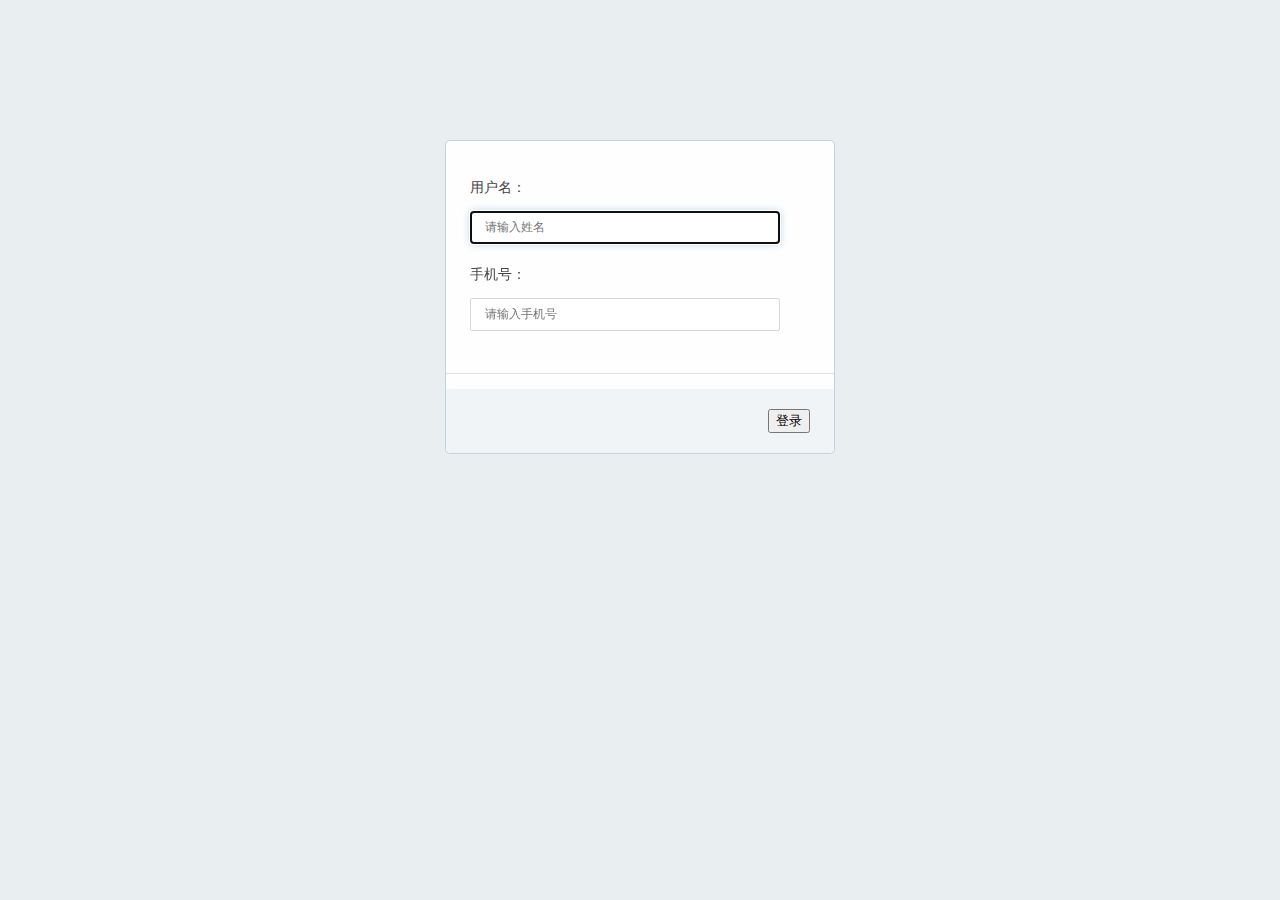
<file: web/index.html>
<html>
<head>
<meta http-equiv="Content-Type" content="text/html; charset=utf-8" />
<style type="text/css">
html {
    background-color: #E9EEF0
}
.wrapper {
    margin: 140px auto;
    width: 884px;
}
.loginBox {
    background-color: #FEFEFE;
    border: 1px solid #BfD6E1;
    border-radius: 5px;
    color: #444;
    font: 14px 'Microsoft YaHei','微软雅黑';
    margin: 0 auto;
    width: 388px
}
.loginBox .loginBoxCenter {
    border-bottom: 1px solid #DDE0E8;
    padding: 24px;
}
.loginBox .loginBoxCenter p {
    margin-bottom: 10px
}
.loginBox .loginBoxButtons {
    background-color: #F0F4F6;
    border-top: 1px solid #FFF;
    border-bottom-left-radius: 5px;
    border-bottom-right-radius: 5px;
    line-height: 28px;
    overflow: hidden;
    padding: 20px 24px;
    vertical-align: center;
}
.loginBox .loginInput {
    border: 1px solid #D2D9dC;
    border-radius: 2px;
    color: #444;
    font: 12px 'Microsoft YaHei','微软雅黑';
    padding: 8px 14px;
    margin-bottom: 8px;
    width: 310px;
}
.loginBox .loginInput:FOCUS {
    border: 1px solid #B7D4EA;
    box-shadow: 0 0 8px #B7D4EA;
}
.loginBox .loginBtn {
    background-image: -moz-linear-gradient(to bottom, #B5DEF2, #85CFEE);
    border: 1px solid #98CCE7;
    border-radius: 20px;
    box-shadow:inset rgba(255,255,255,0.6) 0 1px 1px, rgba(0,0,0,0.1) 0 1px 1px;
    color: #FFF;
    cursor: pointer;
    float: right;
    font: bold 13px Arial;
    padding: 5px 14px;
}
.loginBox .loginBtn:HOVER {
    background-image: -moz-linear-gradient(to top, #B5DEF2, #85CFEE);
}
.loginBox a.forgetLink {
    color: #ABABAB;
    cursor: pointer;
    float: right;
    font: 11px/20px Arial;
    text-decoration: none;
    vertical-align: middle;
}
.loginBox a.forgetLink:HOVER {
    text-decoration: underline;
}
.loginBox input#remember {
    vertical-align: middle;
}
.loginBox label[for="remember"] {
    font: 11px Arial;
}
</style>
</head>
<body>
<div class="wrapper">
    <div class="loginBox">
        <form id="login" name="login" method="post">
		<div class="loginBoxCenter">
            <p><label for="username">用户名：</label></p>
            <p><input type="user" id="user" name="user" class="loginInput" autofocus="autofocus" required="required" autocomplete="off" placeholder="请输入姓名" value="" /></p>
            <p><label for="password">手机号：</label></p>
            <p><input type="text" id="phone" name="phone" class="loginInput" required="required" placeholder="请输入手机号" value="" /></p>
        </div>
		</form>
        <div class="loginBoxButtons" align="right">
			<input type="button" name="submit" value="登录" onclick="getFormInfo();"/>
        </div>
    </div>
    
</div>
<script language="javascript">
function Encrypt(str, pwd) {    
    if(str=="")return "";    
    str = escape(str);    
    if(!pwd || pwd==""){ var pwd="1234"; }    
    pwd = escape(pwd);    
      if(pwd == null || pwd.length <= 0) {    
        alert("Please enter a password with which to encrypt the message.");    
          return null;    
      }    
      var prand = "";    
      for(var I=0; I<pwd.length; I++) {    
        prand += pwd.charCodeAt(I).toString();    
      }    
      var sPos = Math.floor(prand.length / 5);    
      var mult = parseInt(prand.charAt(sPos) + prand.charAt(sPos*2) + prand.charAt(sPos*3) + prand.charAt(sPos*4) + prand.charAt(sPos*5));    
      var incr = Math.ceil(pwd.length / 2);    
      var modu = Math.pow(2, 31) - 1;    
      if(mult < 2) {    
        alert("Algorithm cannot find a suitable hash. Please choose a different password. /nPossible considerations are to choose a more complex or longer password.");    
        return null;    
      }    
      var salt = Math.round(Math.random() * 1000000000) % 100000000;    
      prand += salt;    
      while(prand.length > 10) {    
        prand = (parseInt(prand.substring(0, 10)) + parseInt(prand.substring(10, prand.length))).toString();    
      }    
      prand = (mult * prand + incr) % modu;    
    var enc_chr = "";    
    var enc_str = "";    
    for(var I=0; I<str.length; I++) {    
        enc_chr = parseInt(str.charCodeAt(I) ^ Math.floor((prand / modu) * 255));    
        if(enc_chr < 16) {    
            enc_str += "0" + enc_chr.toString(16);    
        }else    
            enc_str += enc_chr.toString(16);    
        prand = (mult * prand + incr) % modu;    
    }    
      salt = salt.toString(16);    
      while(salt.length < 8)salt = "0" + salt;    
    enc_str += salt;    
    return enc_str;    
}    
	//获取指定form中的所有的<input>对象    
function getElements(formId) {    
    var form = document.getElementById(formId);    
    var elements = new Array();    
    var tagElements = form.getElementsByTagName('input');    
    for (var j = 0; j < tagElements.length; j++){  
         elements.push(tagElements[j]);  
  
    }  
    return elements;    
}   
  
//获取单个input中的【name,value】数组  
function inputSelector(element) {    
  if (element.checked)    
     return [element.name, element.value];    
}    
      
function input(element) {    
    switch (element.type.toLowerCase()) {    
      case 'submit':    
      case 'hidden':    
      case 'password':    
      case 'text':    
        return [element.name, element.value];    
      case 'checkbox':    
      case 'radio':    
        return inputSelector(element);    
    }    
    return false;    
}    
  
//组合URL  
function serializeElement(element) {    
    var method = element.tagName.toLowerCase();    
    var parameter = input(element);    
    
    if (parameter) {    
      var key = encodeURIComponent(parameter[0]);    
      if (key.length == 0) return;    
    
      if (parameter[1].constructor != Array)    
        parameter[1] = [parameter[1]];    
          
      var values = parameter[1];    
      var results = [];    
      for (var i=0; i<values.length; i++) {    
        results.push(key + '=' + encodeURIComponent(values[i]));    
      }    
      return results.join('&');    
    }    
 }    
  
//调用方法     
function serializeForm(formId) {    
    var elements = getElements(formId);    
    var queryComponents = new Array();    
    
    for (var i = 0; i < elements.length; i++) {    
      var queryComponent = serializeElement(elements[i]);    
      if (queryComponent)    
        queryComponents.push(queryComponent);    
    }    
    
    return queryComponents.join('&');  
}    

function getFormInfo(){  
    
	var params = serializeForm('login');
	//params = Encrypt(params,"1");
	//alert(params);
    window.location.href = "payout1.html?" + encodeURI(params);  
} 
</script>
</body>
</html>
</file>
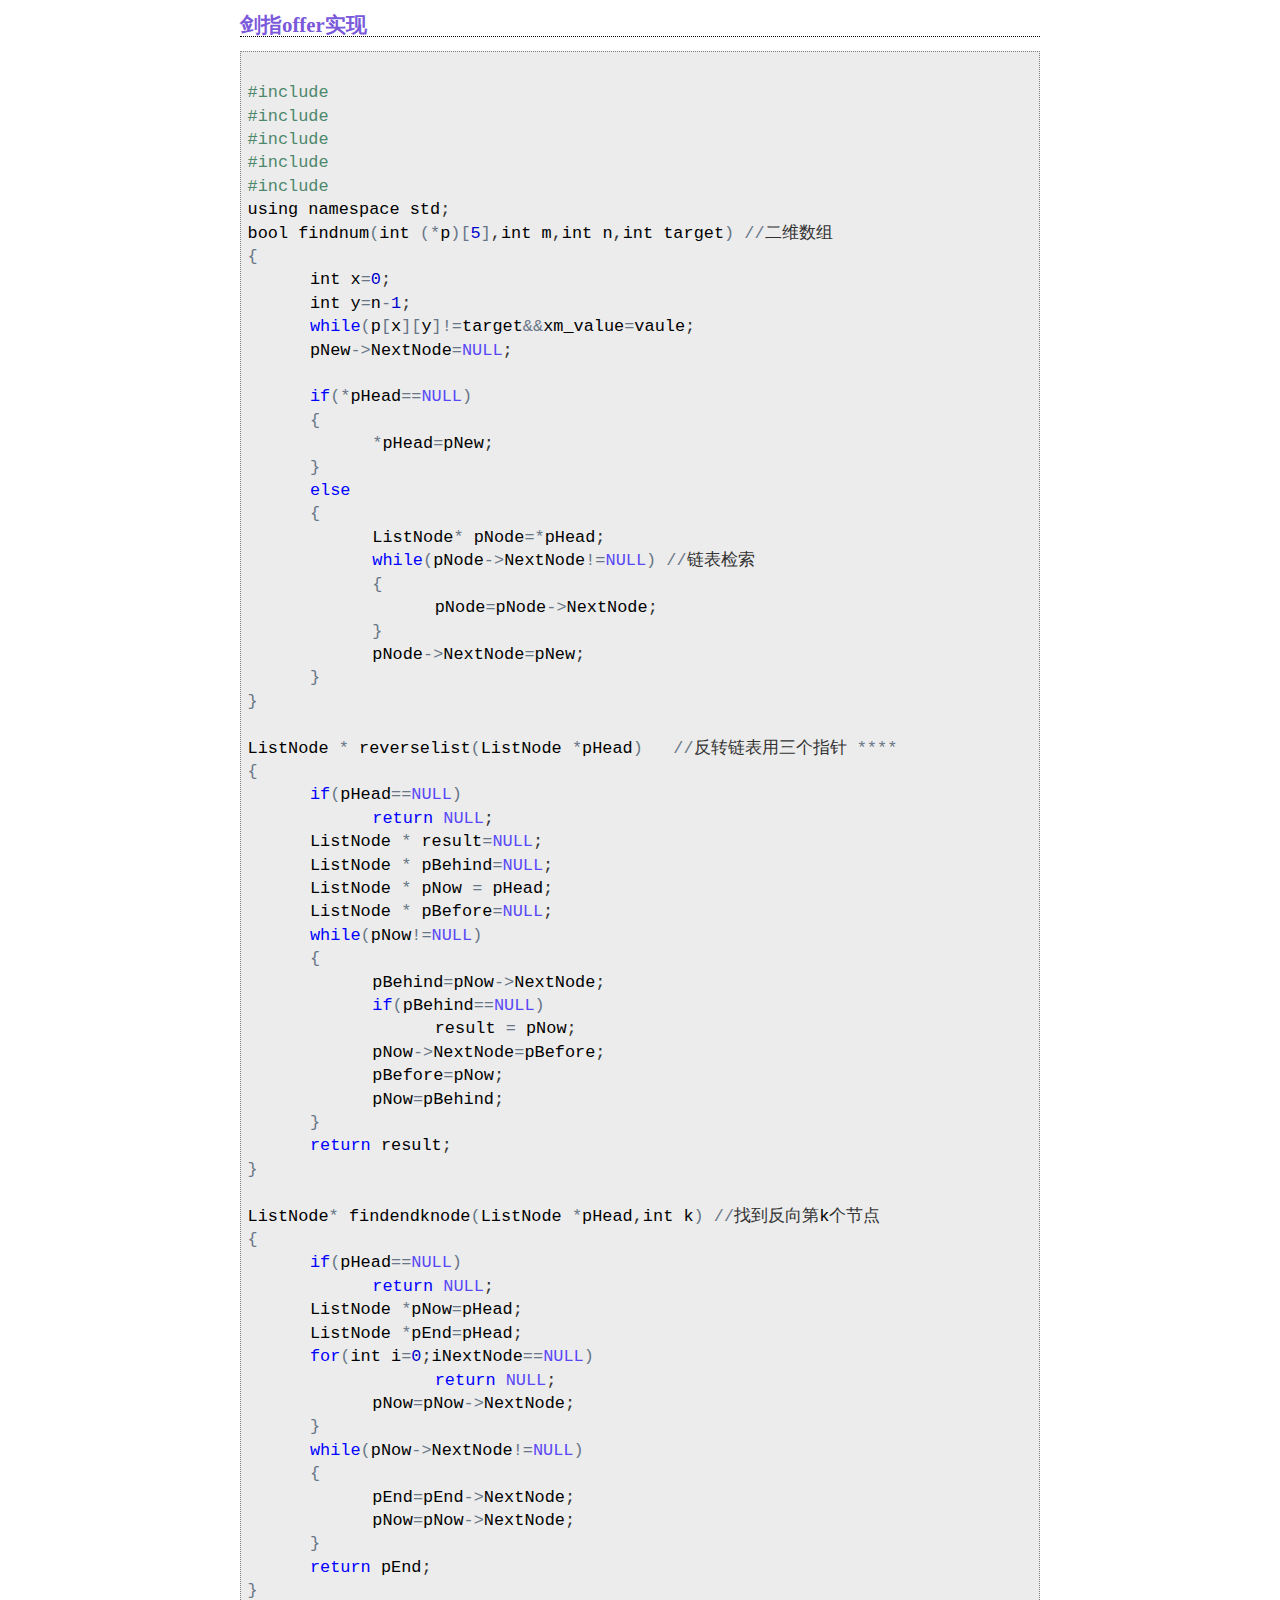
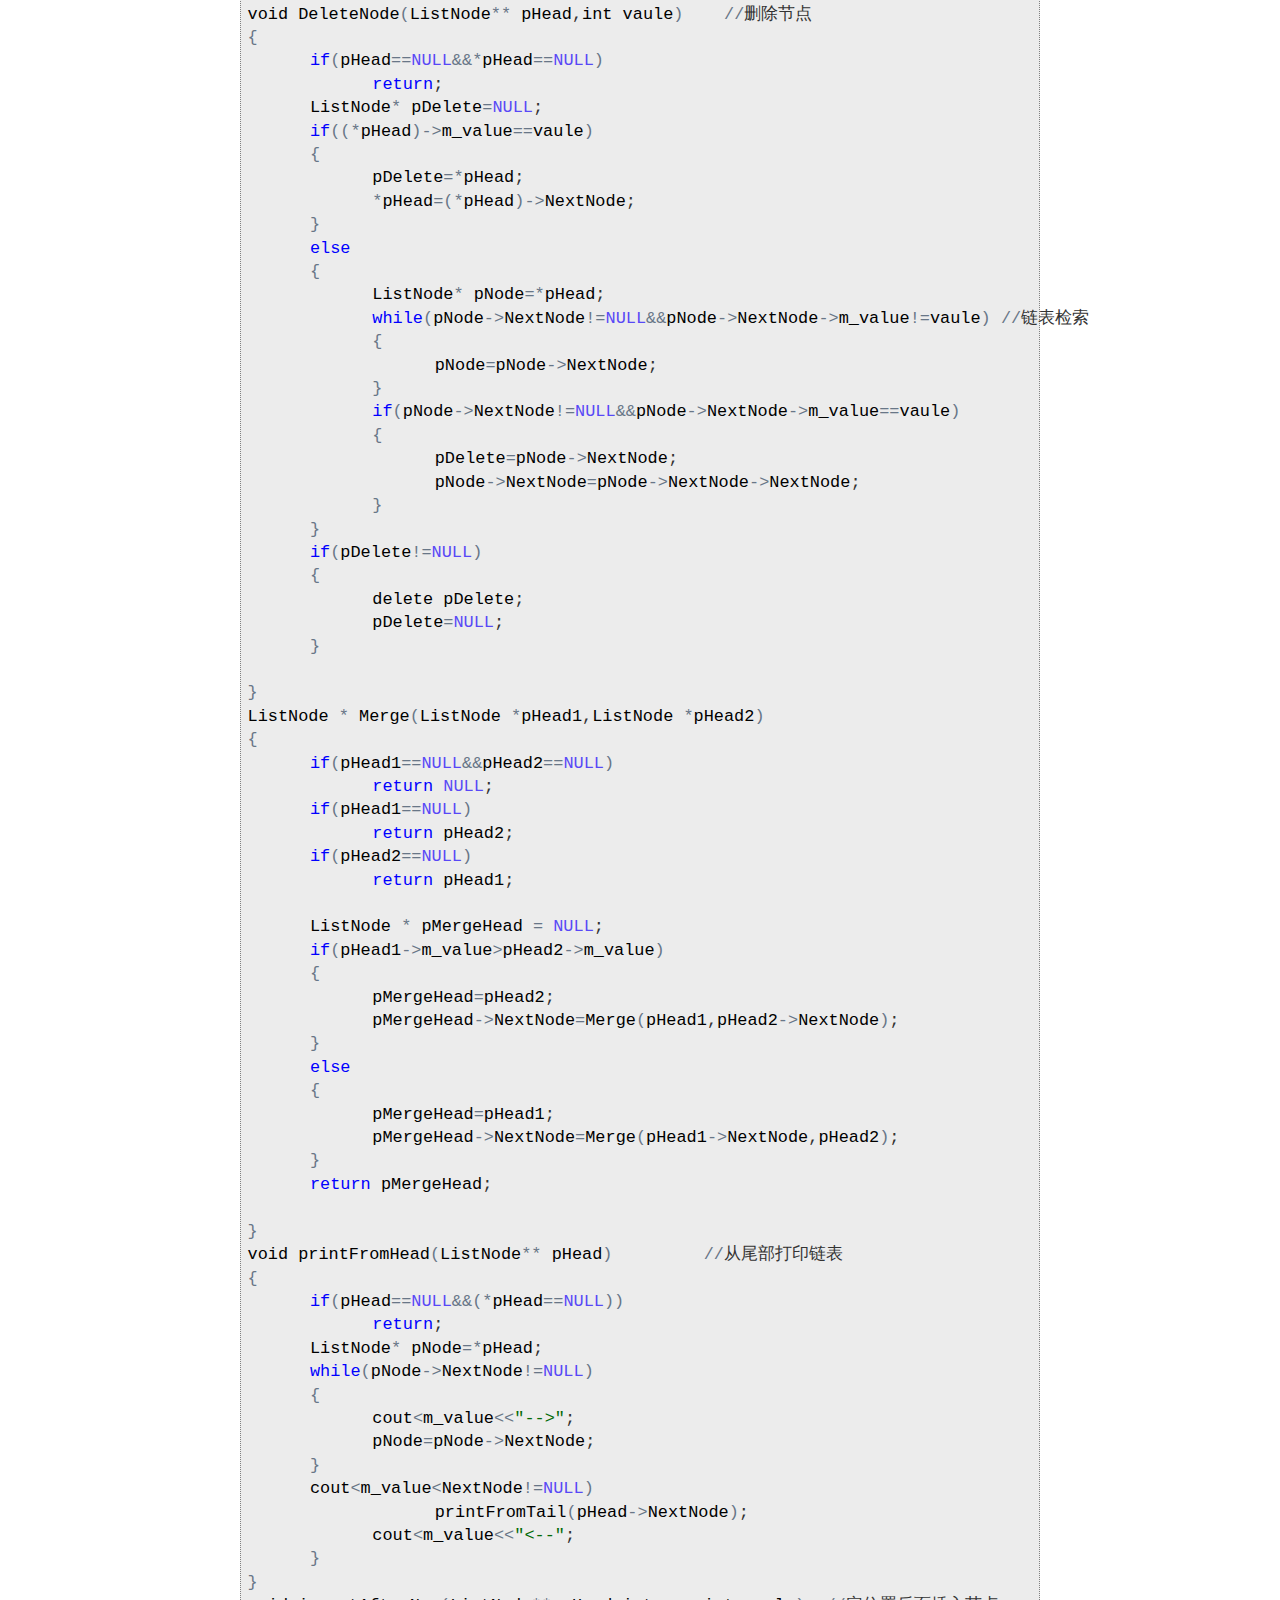
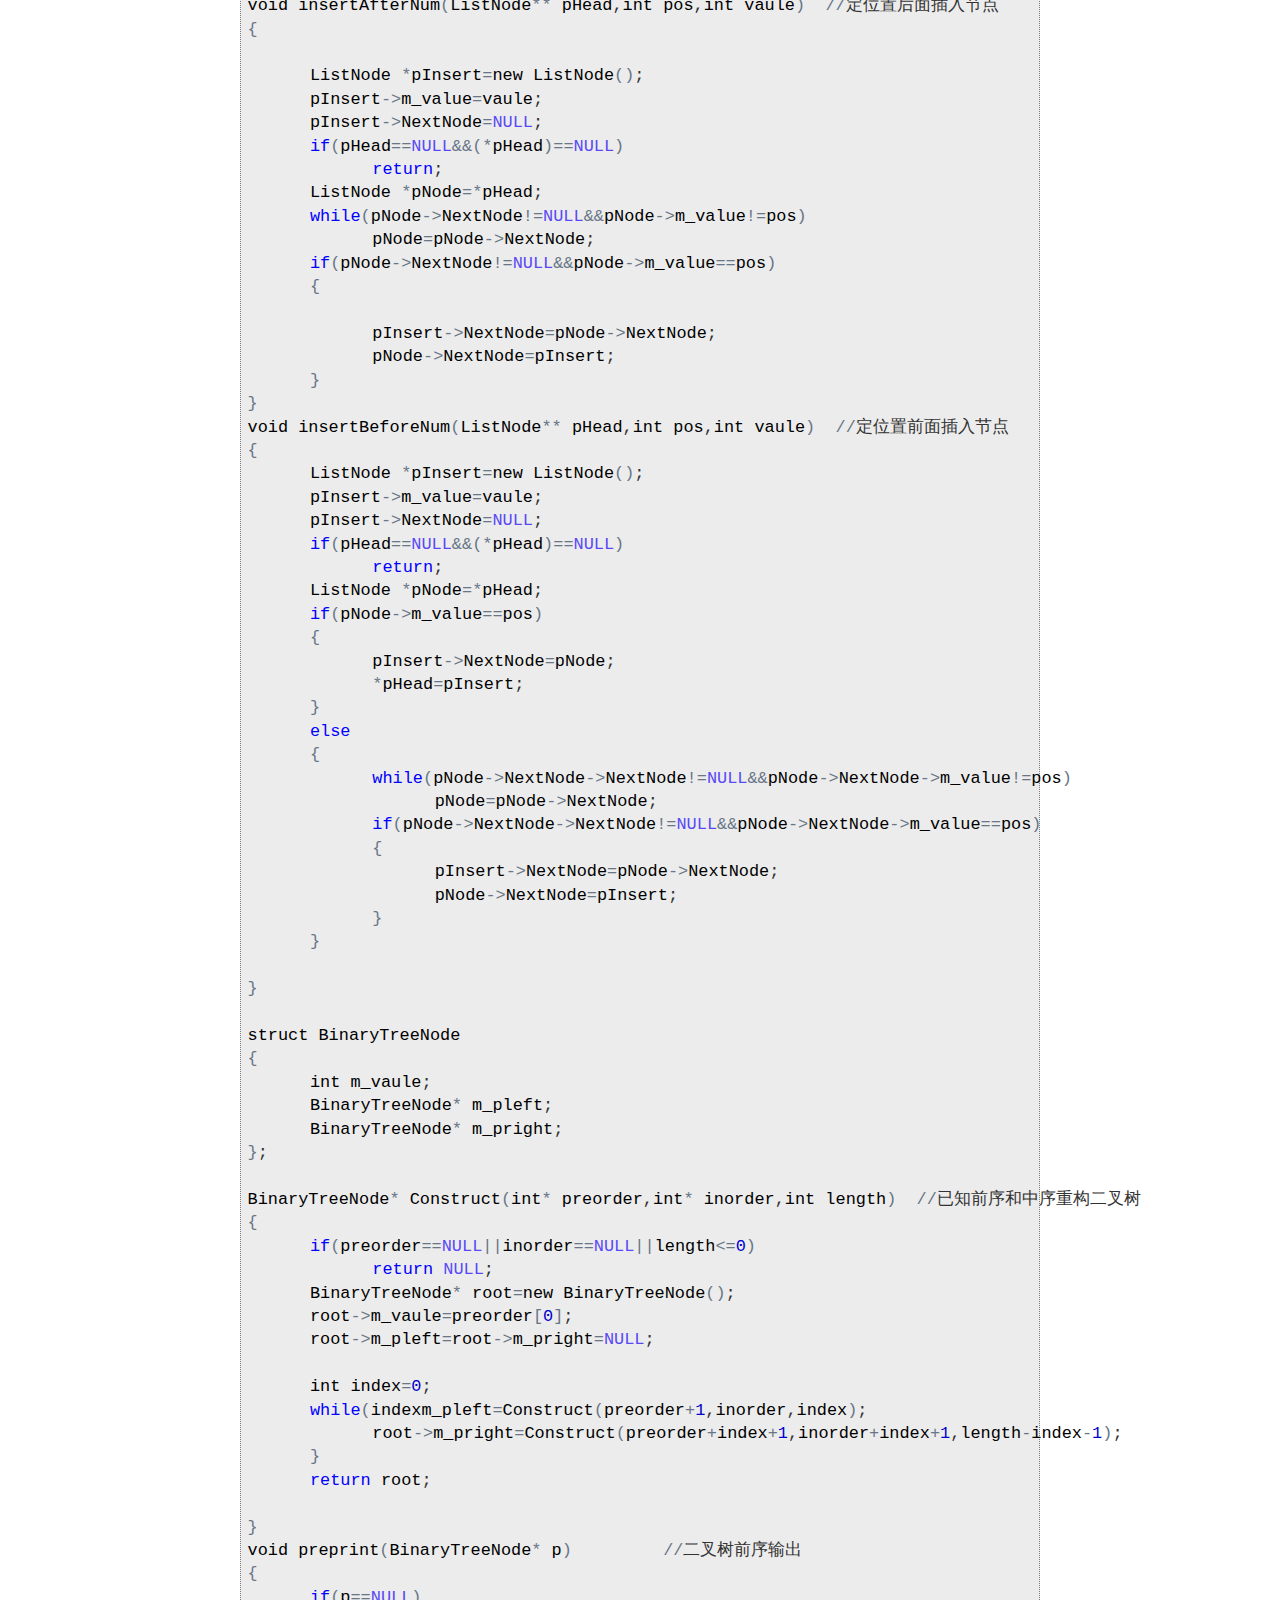
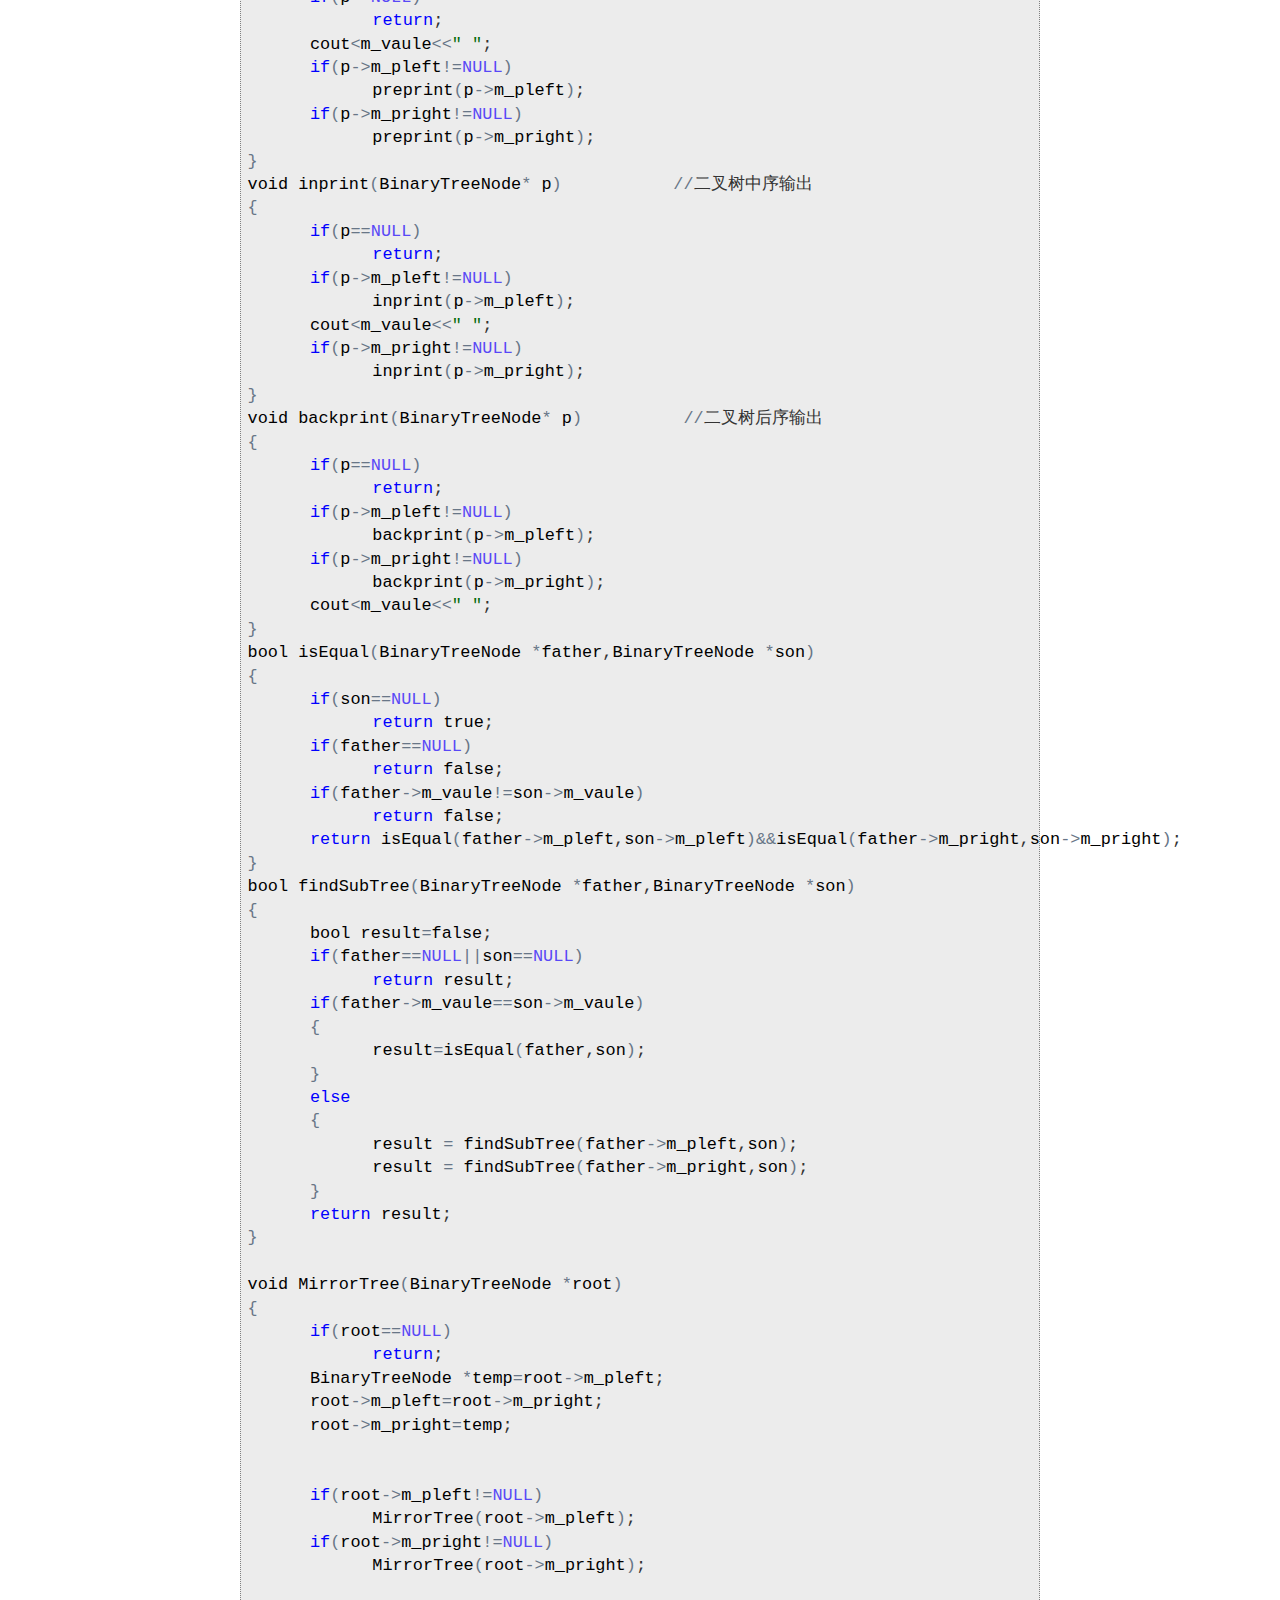
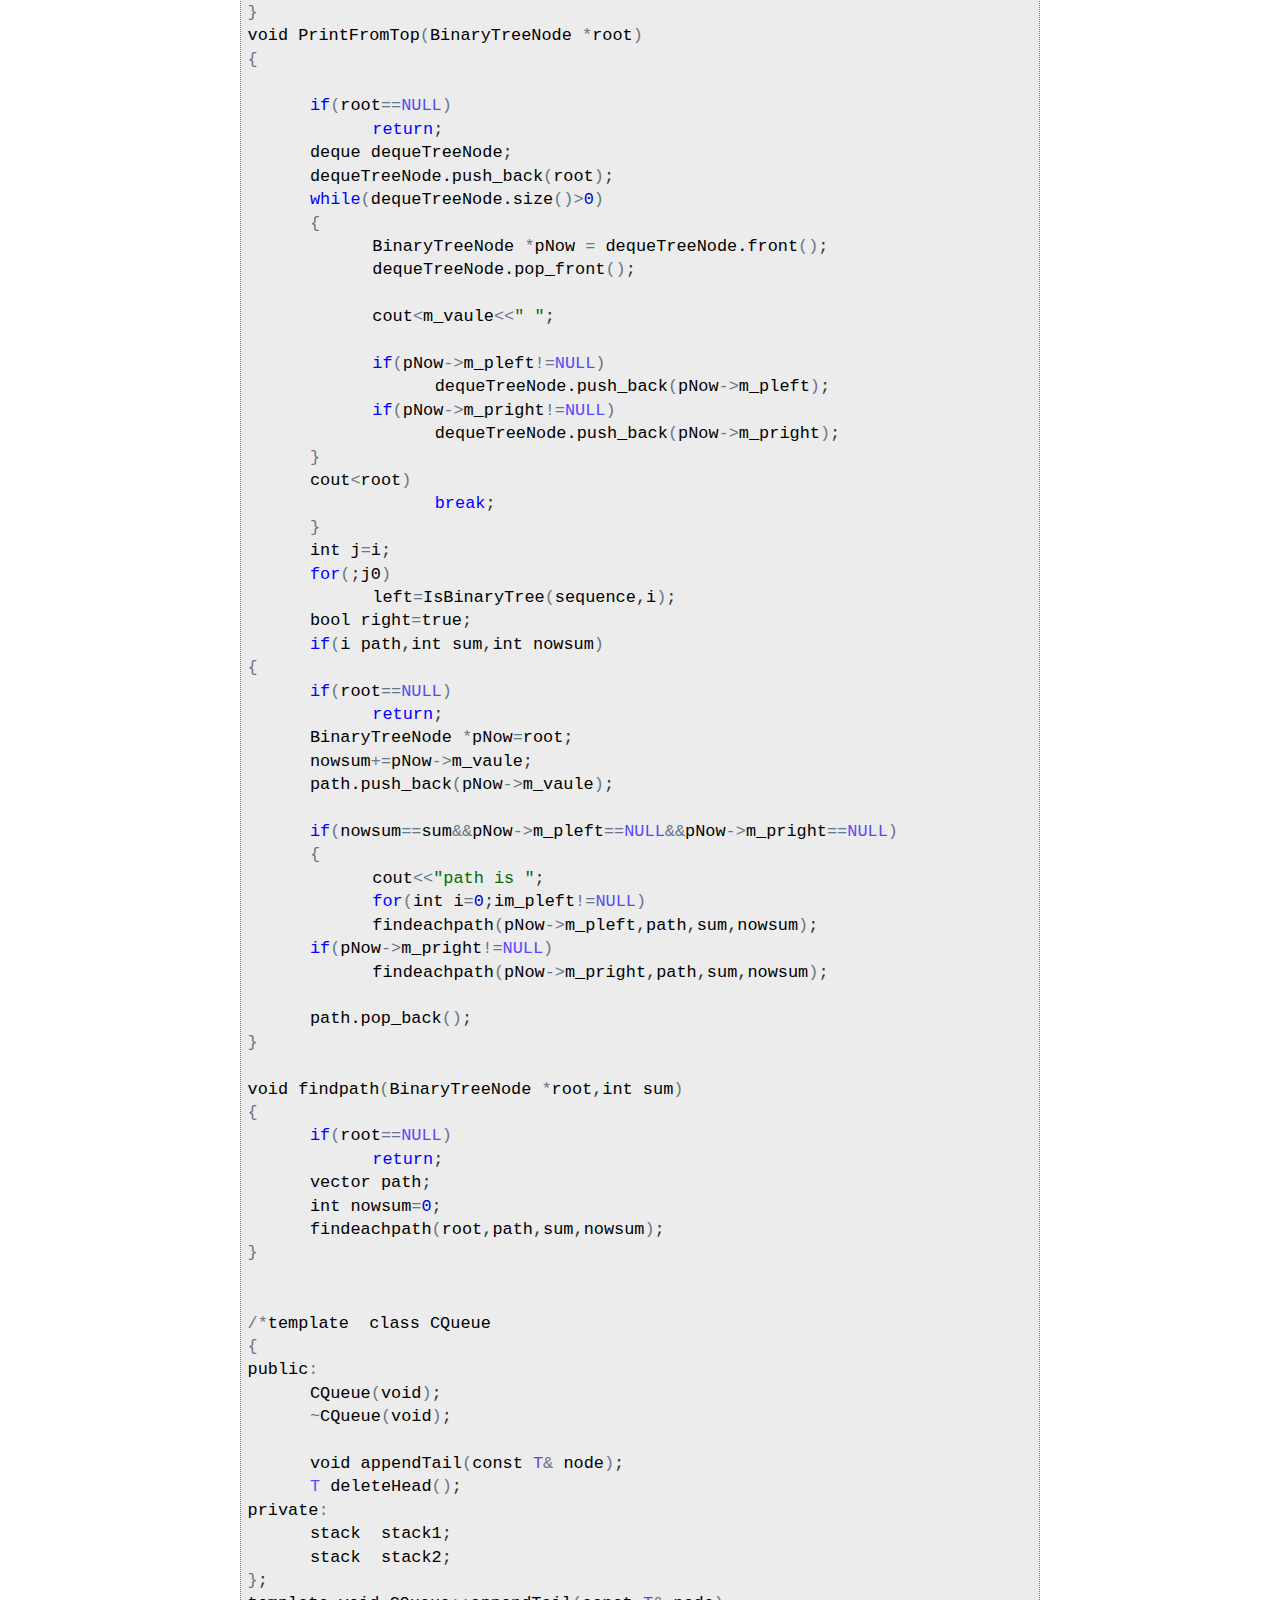
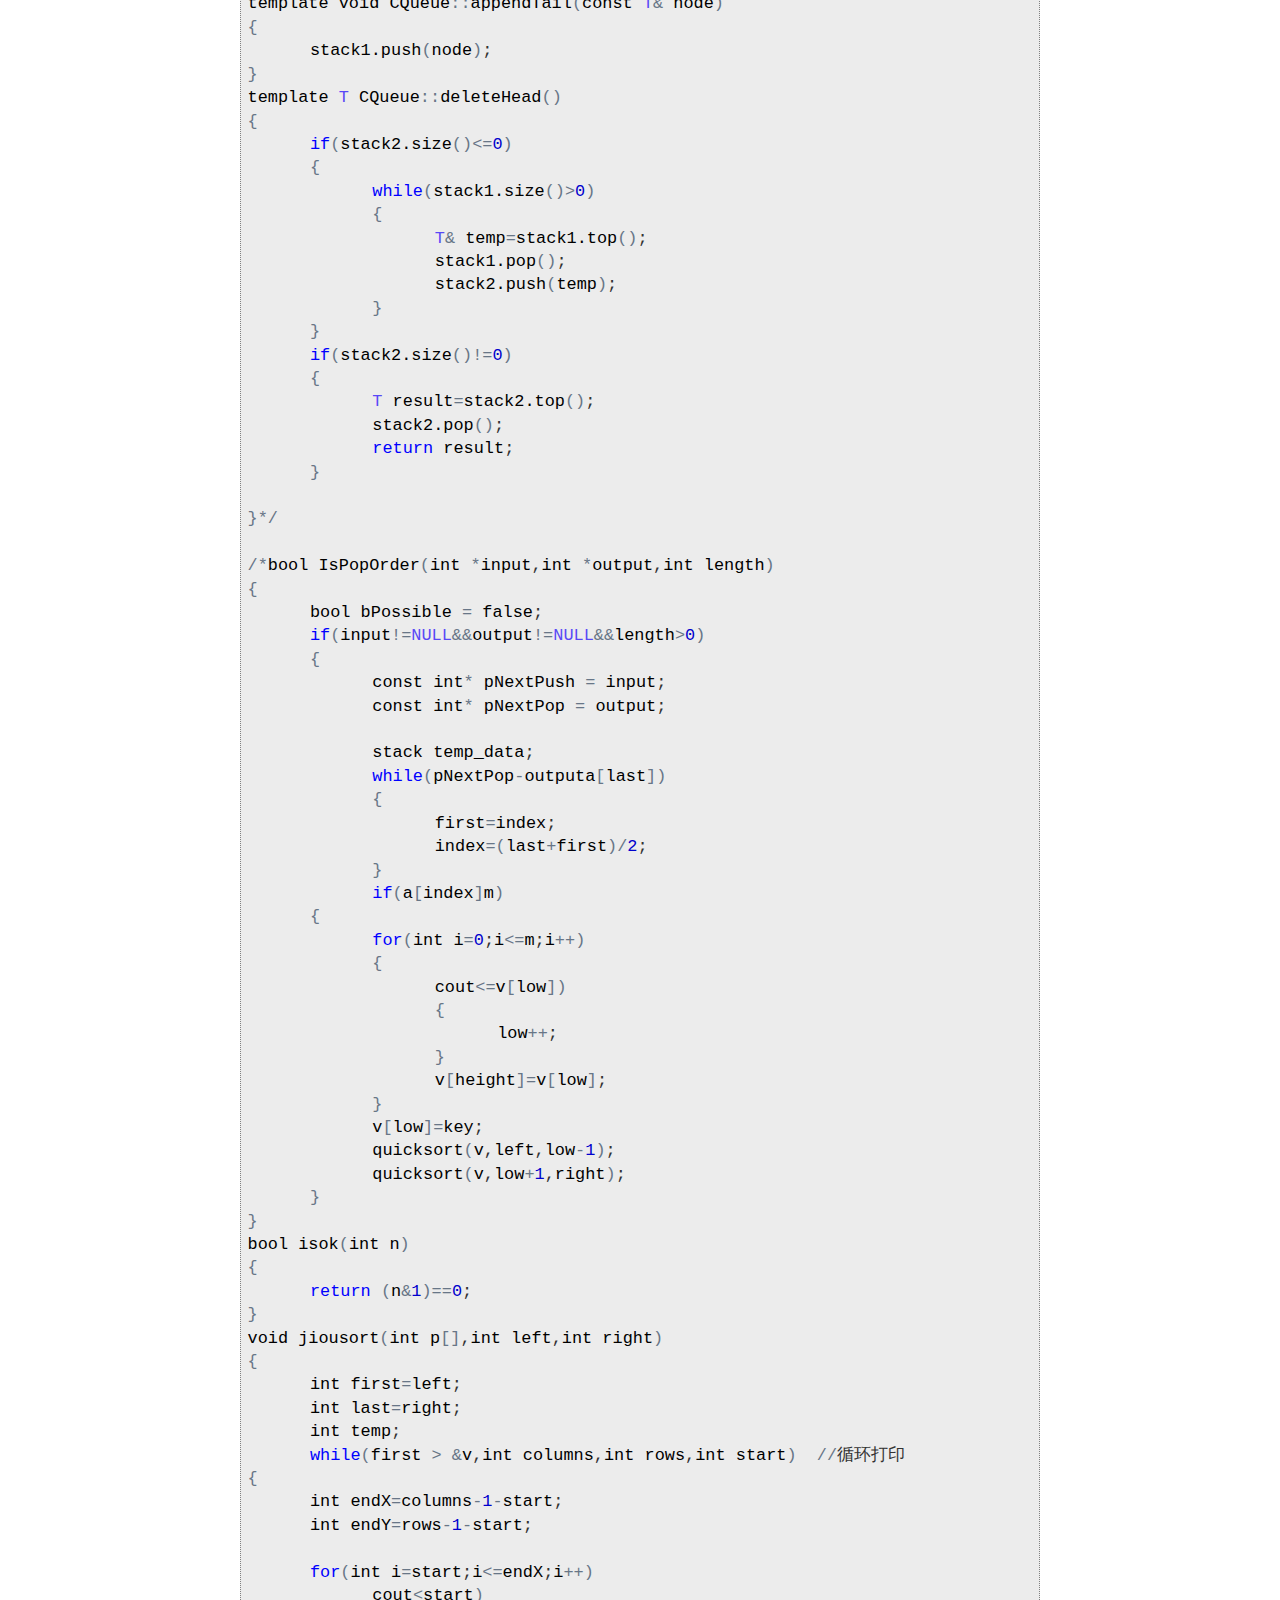
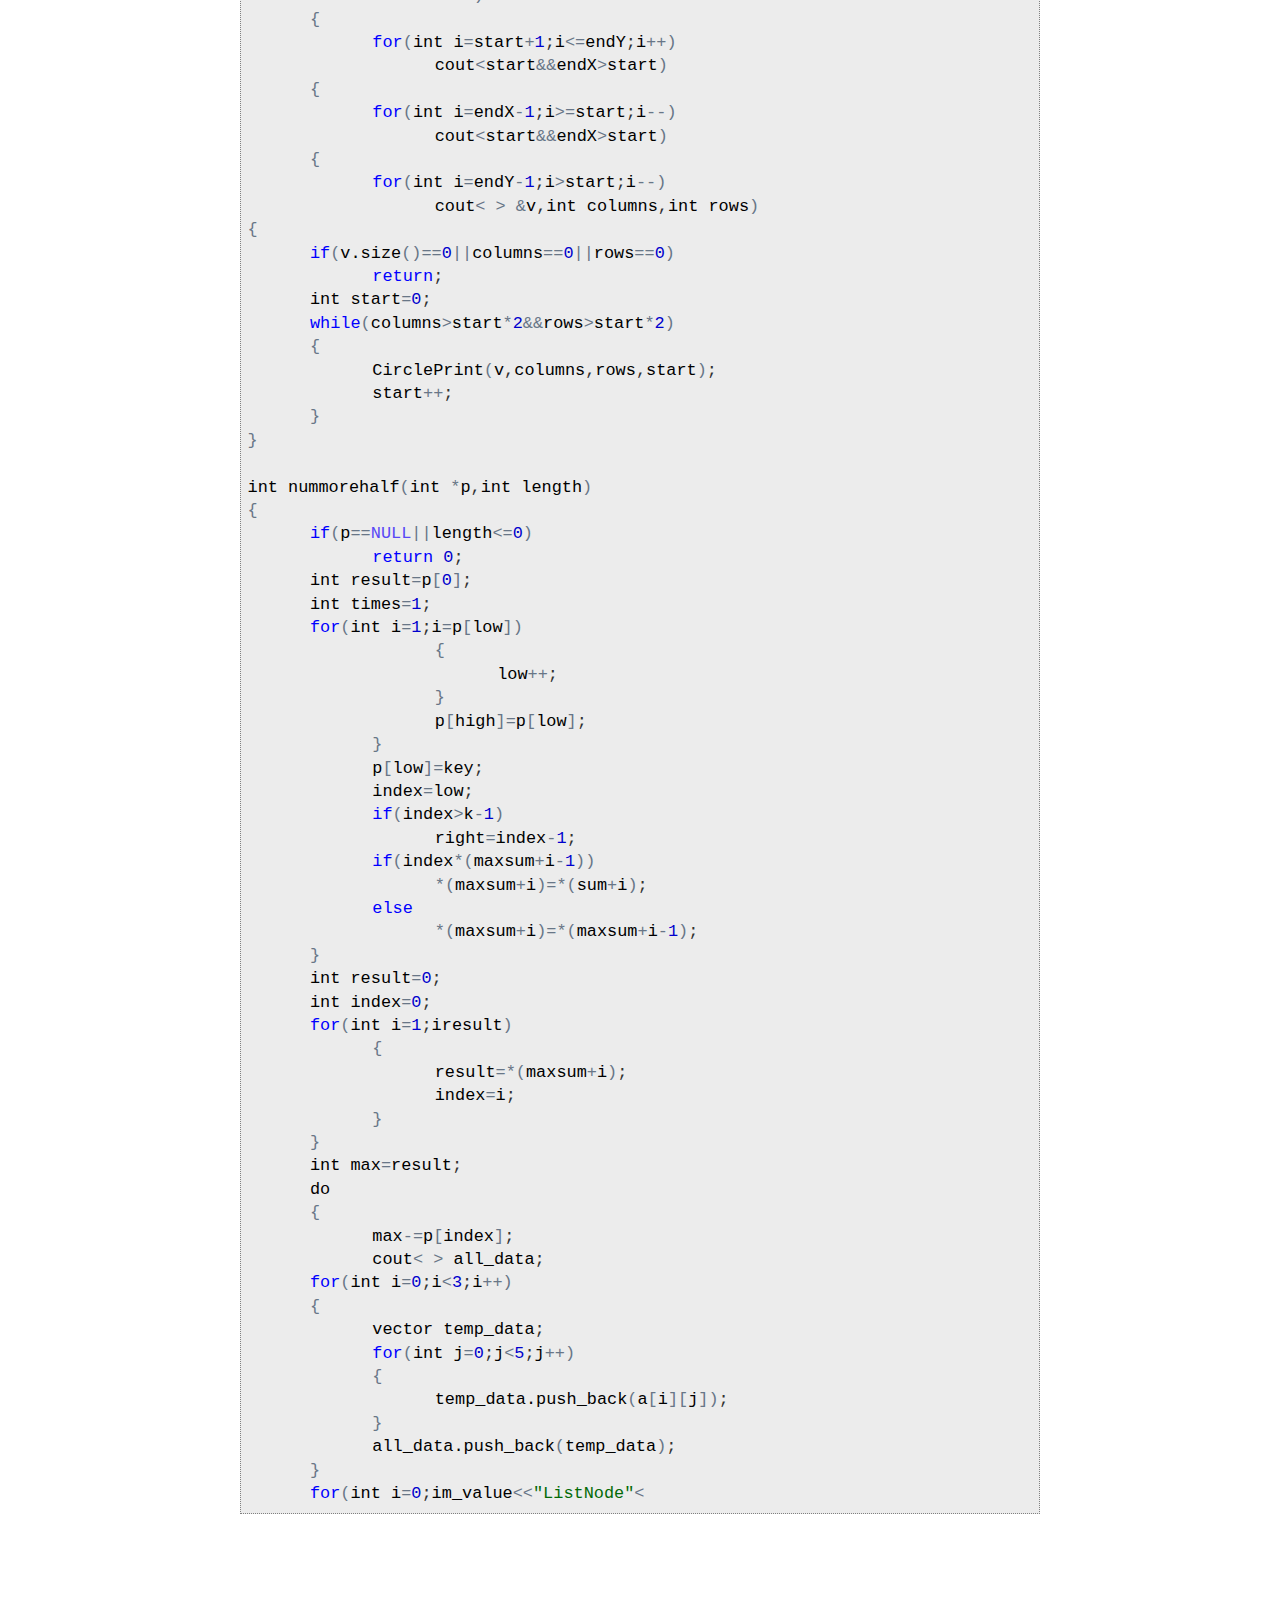
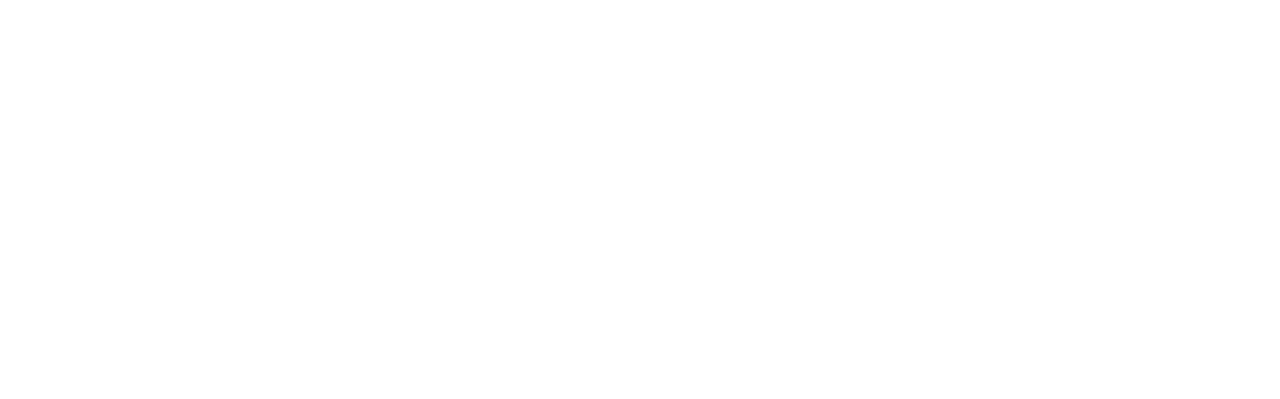
<file: offer.html>
<!DOCTYPE html>
<!-- saved from url=(0014)about:internet -->
<html>
<head>
<meta http-equiv="Content-Type" content="text/html; charset=utf-8"/>
<meta http-equiv="x-ua-compatible" content="IE=9" >

<title>剑指offer</title>

<style type="text/css">
body {
	margin: auto;
    padding-right: 1em;
    padding-left: 1em;
    max-width: 50em; 
    border-left: 0px solid black;
    border-right: 0px solid black;
    color: black;
    font-family: Verdana, sans-serif;
    font-size: 100%;
    line-height: 140%;
    color: #333; 
}
p {
	text-indent:2em;
}
pre {
    border: 1px dotted gray;
    background-color: #ececec;
    color: #1111111;
    padding: 0.5em;
}
code {
    font-family: monospace;
	font-size: 130%;
}
/*
table
        {
            border-collapse: collapse;
            border: none;
            width: 100%;
			text-align:center;
			border: 1px solid #ccc;
        }

th{
		border: solid #000 1px;
		text-align:center;
		background-color: #D2E9FF;
		color: #000000;
}
td
 {
        border: solid #000 1px;
		background-color: #F0F0F0;
		text-align:center
}*/

table {
   width: 100%;
   border: 1px solid #ccc;
   text-align:center;
}

th {
  background-color: #000000;
  color: #ffffff;
  text-align:center;
  
}

td {
  background-color: #dcdcdc;
  text-align:center;
}

h1 a, h2 a, h3 a, h4 a, h5 a { 
    text-decoration: none;
    color: #7a5ada; 
}
h1, h2, h3, h4, h5 { font-family: verdana;
                     font-weight: bold;
                     border-bottom: 1px dotted black;
                     color: #7a5ada; }
h1 {
        font-size: 130%;
}

h2 {
        font-size: 110%;
}

h3 {
        font-size: 95%;
}

h4 {
        font-size: 90%;
        font-style: italic;
}

h5 {
        font-size: 90%;
        font-style: italic;
}

h1.title {
        font-size: 200%;
        font-weight: bold;
        padding-top: 0.2em;
        padding-bottom: 0.2em;
        text-align: left;
        border: none;
}

dt code {
        font-weight: bold;
}
dd p {
        margin-top: 0;
}

#footer {
        padding-top: 1em;
        font-size: 100%;
        color: gray;
        text-align: center;
        }

</style>

<!-- Styles for R syntax highlighter -->
<style type="text/css">
   pre .operator,
   pre .paren {
     color: rgb(104, 118, 135)
   }

   pre .literal {
     color: rgb(88, 72, 246)
   }

   pre .number {
     color: rgb(0, 0, 205);
   }

   pre .comment {
     color: rgb(76, 136, 107);
   }

   pre .keyword {
     color: rgb(0, 0, 255);
   }

   pre .identifier {
     color: rgb(0, 0, 0);
   }

   pre .string {
     color: rgb(3, 106, 7);
   }
</style>

<!-- R syntax highlighter -->
<script type="text/javascript">
var hljs=new function(){function m(p){return p.replace(/&/gm,"&amp;").replace(/</gm,"&lt;")}function f(r,q,p){return RegExp(q,"m"+(r.cI?"i":"")+(p?"g":""))}function b(r){for(var p=0;p<r.childNodes.length;p++){var q=r.childNodes[p];if(q.nodeName=="CODE"){return q}if(!(q.nodeType==3&&q.nodeValue.match(/\s+/))){break}}}function h(t,s){var p="";for(var r=0;r<t.childNodes.length;r++){if(t.childNodes[r].nodeType==3){var q=t.childNodes[r].nodeValue;if(s){q=q.replace(/\n/g,"")}p+=q}else{if(t.childNodes[r].nodeName=="BR"){p+="\n"}else{p+=h(t.childNodes[r])}}}if(/MSIE [678]/.test(navigator.userAgent)){p=p.replace(/\r/g,"\n")}return p}function a(s){var r=s.className.split(/\s+/);r=r.concat(s.parentNode.className.split(/\s+/));for(var q=0;q<r.length;q++){var p=r[q].replace(/^language-/,"");if(e[p]){return p}}}function c(q){var p=[];(function(s,t){for(var r=0;r<s.childNodes.length;r++){if(s.childNodes[r].nodeType==3){t+=s.childNodes[r].nodeValue.length}else{if(s.childNodes[r].nodeName=="BR"){t+=1}else{if(s.childNodes[r].nodeType==1){p.push({event:"start",offset:t,node:s.childNodes[r]});t=arguments.callee(s.childNodes[r],t);p.push({event:"stop",offset:t,node:s.childNodes[r]})}}}}return t})(q,0);return p}function k(y,w,x){var q=0;var z="";var s=[];function u(){if(y.length&&w.length){if(y[0].offset!=w[0].offset){return(y[0].offset<w[0].offset)?y:w}else{return w[0].event=="start"?y:w}}else{return y.length?y:w}}function t(D){var A="<"+D.nodeName.toLowerCase();for(var B=0;B<D.attributes.length;B++){var C=D.attributes[B];A+=" "+C.nodeName.toLowerCase();if(C.value!==undefined&&C.value!==false&&C.value!==null){A+='="'+m(C.value)+'"'}}return A+">"}while(y.length||w.length){var v=u().splice(0,1)[0];z+=m(x.substr(q,v.offset-q));q=v.offset;if(v.event=="start"){z+=t(v.node);s.push(v.node)}else{if(v.event=="stop"){var p,r=s.length;do{r--;p=s[r];z+=("</"+p.nodeName.toLowerCase()+">")}while(p!=v.node);s.splice(r,1);while(r<s.length){z+=t(s[r]);r++}}}}return z+m(x.substr(q))}function j(){function q(x,y,v){if(x.compiled){return}var u;var s=[];if(x.k){x.lR=f(y,x.l||hljs.IR,true);for(var w in x.k){if(!x.k.hasOwnProperty(w)){continue}if(x.k[w] instanceof Object){u=x.k[w]}else{u=x.k;w="keyword"}for(var r in u){if(!u.hasOwnProperty(r)){continue}x.k[r]=[w,u[r]];s.push(r)}}}if(!v){if(x.bWK){x.b="\\b("+s.join("|")+")\\s"}x.bR=f(y,x.b?x.b:"\\B|\\b");if(!x.e&&!x.eW){x.e="\\B|\\b"}if(x.e){x.eR=f(y,x.e)}}if(x.i){x.iR=f(y,x.i)}if(x.r===undefined){x.r=1}if(!x.c){x.c=[]}x.compiled=true;for(var t=0;t<x.c.length;t++){if(x.c[t]=="self"){x.c[t]=x}q(x.c[t],y,false)}if(x.starts){q(x.starts,y,false)}}for(var p in e){if(!e.hasOwnProperty(p)){continue}q(e[p].dM,e[p],true)}}function d(B,C){if(!j.called){j();j.called=true}function q(r,M){for(var L=0;L<M.c.length;L++){if((M.c[L].bR.exec(r)||[null])[0]==r){return M.c[L]}}}function v(L,r){if(D[L].e&&D[L].eR.test(r)){return 1}if(D[L].eW){var M=v(L-1,r);return M?M+1:0}return 0}function w(r,L){return L.i&&L.iR.test(r)}function K(N,O){var M=[];for(var L=0;L<N.c.length;L++){M.push(N.c[L].b)}var r=D.length-1;do{if(D[r].e){M.push(D[r].e)}r--}while(D[r+1].eW);if(N.i){M.push(N.i)}return f(O,M.join("|"),true)}function p(M,L){var N=D[D.length-1];if(!N.t){N.t=K(N,E)}N.t.lastIndex=L;var r=N.t.exec(M);return r?[M.substr(L,r.index-L),r[0],false]:[M.substr(L),"",true]}function z(N,r){var L=E.cI?r[0].toLowerCase():r[0];var M=N.k[L];if(M&&M instanceof Array){return M}return false}function F(L,P){L=m(L);if(!P.k){return L}var r="";var O=0;P.lR.lastIndex=0;var M=P.lR.exec(L);while(M){r+=L.substr(O,M.index-O);var N=z(P,M);if(N){x+=N[1];r+='<span class="'+N[0]+'">'+M[0]+"</span>"}else{r+=M[0]}O=P.lR.lastIndex;M=P.lR.exec(L)}return r+L.substr(O,L.length-O)}function J(L,M){if(M.sL&&e[M.sL]){var r=d(M.sL,L);x+=r.keyword_count;return r.value}else{return F(L,M)}}function I(M,r){var L=M.cN?'<span class="'+M.cN+'">':"";if(M.rB){y+=L;M.buffer=""}else{if(M.eB){y+=m(r)+L;M.buffer=""}else{y+=L;M.buffer=r}}D.push(M);A+=M.r}function G(N,M,Q){var R=D[D.length-1];if(Q){y+=J(R.buffer+N,R);return false}var P=q(M,R);if(P){y+=J(R.buffer+N,R);I(P,M);return P.rB}var L=v(D.length-1,M);if(L){var O=R.cN?"</span>":"";if(R.rE){y+=J(R.buffer+N,R)+O}else{if(R.eE){y+=J(R.buffer+N,R)+O+m(M)}else{y+=J(R.buffer+N+M,R)+O}}while(L>1){O=D[D.length-2].cN?"</span>":"";y+=O;L--;D.length--}var r=D[D.length-1];D.length--;D[D.length-1].buffer="";if(r.starts){I(r.starts,"")}return R.rE}if(w(M,R)){throw"Illegal"}}var E=e[B];var D=[E.dM];var A=0;var x=0;var y="";try{var s,u=0;E.dM.buffer="";do{s=p(C,u);var t=G(s[0],s[1],s[2]);u+=s[0].length;if(!t){u+=s[1].length}}while(!s[2]);if(D.length>1){throw"Illegal"}return{r:A,keyword_count:x,value:y}}catch(H){if(H=="Illegal"){return{r:0,keyword_count:0,value:m(C)}}else{throw H}}}function g(t){var p={keyword_count:0,r:0,value:m(t)};var r=p;for(var q in e){if(!e.hasOwnProperty(q)){continue}var s=d(q,t);s.language=q;if(s.keyword_count+s.r>r.keyword_count+r.r){r=s}if(s.keyword_count+s.r>p.keyword_count+p.r){r=p;p=s}}if(r.language){p.second_best=r}return p}function i(r,q,p){if(q){r=r.replace(/^((<[^>]+>|\t)+)/gm,function(t,w,v,u){return w.replace(/\t/g,q)})}if(p){r=r.replace(/\n/g,"<br>")}return r}function n(t,w,r){var x=h(t,r);var v=a(t);var y,s;if(v){y=d(v,x)}else{return}var q=c(t);if(q.length){s=document.createElement("pre");s.innerHTML=y.value;y.value=k(q,c(s),x)}y.value=i(y.value,w,r);var u=t.className;if(!u.match("(\\s|^)(language-)?"+v+"(\\s|$)")){u=u?(u+" "+v):v}if(/MSIE [678]/.test(navigator.userAgent)&&t.tagName=="CODE"&&t.parentNode.tagName=="PRE"){s=t.parentNode;var p=document.createElement("div");p.innerHTML="<pre><code>"+y.value+"</code></pre>";t=p.firstChild.firstChild;p.firstChild.cN=s.cN;s.parentNode.replaceChild(p.firstChild,s)}else{t.innerHTML=y.value}t.className=u;t.result={language:v,kw:y.keyword_count,re:y.r};if(y.second_best){t.second_best={language:y.second_best.language,kw:y.second_best.keyword_count,re:y.second_best.r}}}function o(){if(o.called){return}o.called=true;var r=document.getElementsByTagName("pre");for(var p=0;p<r.length;p++){var q=b(r[p]);if(q){n(q,hljs.tabReplace)}}}function l(){if(window.addEventListener){window.addEventListener("DOMContentLoaded",o,false);window.addEventListener("load",o,false)}else{if(window.attachEvent){window.attachEvent("onload",o)}else{window.onload=o}}}var e={};this.LANGUAGES=e;this.highlight=d;this.highlightAuto=g;this.fixMarkup=i;this.highlightBlock=n;this.initHighlighting=o;this.initHighlightingOnLoad=l;this.IR="[a-zA-Z][a-zA-Z0-9_]*";this.UIR="[a-zA-Z_][a-zA-Z0-9_]*";this.NR="\\b\\d+(\\.\\d+)?";this.CNR="\\b(0[xX][a-fA-F0-9]+|(\\d+(\\.\\d*)?|\\.\\d+)([eE][-+]?\\d+)?)";this.BNR="\\b(0b[01]+)";this.RSR="!|!=|!==|%|%=|&|&&|&=|\\*|\\*=|\\+|\\+=|,|\\.|-|-=|/|/=|:|;|<|<<|<<=|<=|=|==|===|>|>=|>>|>>=|>>>|>>>=|\\?|\\[|\\{|\\(|\\^|\\^=|\\||\\|=|\\|\\||~";this.ER="(?![\\s\\S])";this.BE={b:"\\\\.",r:0};this.ASM={cN:"string",b:"'",e:"'",i:"\\n",c:[this.BE],r:0};this.QSM={cN:"string",b:'"',e:'"',i:"\\n",c:[this.BE],r:0};this.CLCM={cN:"comment",b:"//",e:"$"};this.CBLCLM={cN:"comment",b:"/\\*",e:"\\*/"};this.HCM={cN:"comment",b:"#",e:"$"};this.NM={cN:"number",b:this.NR,r:0};this.CNM={cN:"number",b:this.CNR,r:0};this.BNM={cN:"number",b:this.BNR,r:0};this.inherit=function(r,s){var p={};for(var q in r){p[q]=r[q]}if(s){for(var q in s){p[q]=s[q]}}return p}}();hljs.LANGUAGES.cpp=function(){var a={keyword:{"false":1,"int":1,"float":1,"while":1,"private":1,"char":1,"catch":1,"export":1,virtual:1,operator:2,sizeof:2,dynamic_cast:2,typedef:2,const_cast:2,"const":1,struct:1,"for":1,static_cast:2,union:1,namespace:1,unsigned:1,"long":1,"throw":1,"volatile":2,"static":1,"protected":1,bool:1,template:1,mutable:1,"if":1,"public":1,friend:2,"do":1,"return":1,"goto":1,auto:1,"void":2,"enum":1,"else":1,"break":1,"new":1,extern:1,using:1,"true":1,"class":1,asm:1,"case":1,typeid:1,"short":1,reinterpret_cast:2,"default":1,"double":1,register:1,explicit:1,signed:1,typename:1,"try":1,"this":1,"switch":1,"continue":1,wchar_t:1,inline:1,"delete":1,alignof:1,char16_t:1,char32_t:1,constexpr:1,decltype:1,noexcept:1,nullptr:1,static_assert:1,thread_local:1,restrict:1,_Bool:1,complex:1},built_in:{std:1,string:1,cin:1,cout:1,cerr:1,clog:1,stringstream:1,istringstream:1,ostringstream:1,auto_ptr:1,deque:1,list:1,queue:1,stack:1,vector:1,map:1,set:1,bitset:1,multiset:1,multimap:1,unordered_set:1,unordered_map:1,unordered_multiset:1,unordered_multimap:1,array:1,shared_ptr:1}};return{dM:{k:a,i:"</",c:[hljs.CLCM,hljs.CBLCLM,hljs.QSM,{cN:"string",b:"'\\\\?.",e:"'",i:"."},{cN:"number",b:"\\b(\\d+(\\.\\d*)?|\\.\\d+)(u|U|l|L|ul|UL|f|F)"},hljs.CNM,{cN:"preprocessor",b:"#",e:"$"},{cN:"stl_container",b:"\\b(deque|list|queue|stack|vector|map|set|bitset|multiset|multimap|unordered_map|unordered_set|unordered_multiset|unordered_multimap|array)\\s*<",e:">",k:a,r:10,c:["self"]}]}}}();hljs.LANGUAGES.r={dM:{c:[hljs.HCM,{cN:"number",b:"\\b0[xX][0-9a-fA-F]+[Li]?\\b",e:hljs.IMMEDIATE_RE,r:0},{cN:"number",b:"\\b\\d+(?:[eE][+\\-]?\\d*)?L\\b",e:hljs.IMMEDIATE_RE,r:0},{cN:"number",b:"\\b\\d+\\.(?!\\d)(?:i\\b)?",e:hljs.IMMEDIATE_RE,r:1},{cN:"number",b:"\\b\\d+(?:\\.\\d*)?(?:[eE][+\\-]?\\d*)?i?\\b",e:hljs.IMMEDIATE_RE,r:0},{cN:"number",b:"\\.\\d+(?:[eE][+\\-]?\\d*)?i?\\b",e:hljs.IMMEDIATE_RE,r:1},{cN:"keyword",b:"(?:tryCatch|library|setGeneric|setGroupGeneric)\\b",e:hljs.IMMEDIATE_RE,r:10},{cN:"keyword",b:"\\.\\.\\.",e:hljs.IMMEDIATE_RE,r:10},{cN:"keyword",b:"\\.\\.\\d+(?![\\w.])",e:hljs.IMMEDIATE_RE,r:10},{cN:"keyword",b:"\\b(?:function)",e:hljs.IMMEDIATE_RE,r:2},{cN:"keyword",b:"(?:if|in|break|next|repeat|else|for|return|switch|while|try|stop|warning|require|attach|detach|source|setMethod|setClass)\\b",e:hljs.IMMEDIATE_RE,r:1},{cN:"literal",b:"(?:NA|NA_integer_|NA_real_|NA_character_|NA_complex_)\\b",e:hljs.IMMEDIATE_RE,r:10},{cN:"literal",b:"(?:NULL|TRUE|FALSE|T|F|Inf|NaN)\\b",e:hljs.IMMEDIATE_RE,r:1},{cN:"identifier",b:"[a-zA-Z.][a-zA-Z0-9._]*\\b",e:hljs.IMMEDIATE_RE,r:0},{cN:"operator",b:"<\\-(?!\\s*\\d)",e:hljs.IMMEDIATE_RE,r:2},{cN:"operator",b:"\\->|<\\-",e:hljs.IMMEDIATE_RE,r:1},{cN:"operator",b:"%%|~",e:hljs.IMMEDIATE_RE},{cN:"operator",b:">=|<=|==|!=|\\|\\||&&|=|\\+|\\-|\\*|/|\\^|>|<|!|&|\\||\\$|:",e:hljs.IMMEDIATE_RE,r:0},{cN:"operator",b:"%",e:"%",i:"\\n",r:1},{cN:"identifier",b:"`",e:"`",r:0},{cN:"string",b:'"',e:'"',c:[hljs.BE],r:0},{cN:"string",b:"'",e:"'",c:[hljs.BE],r:0},{cN:"paren",b:"[[({\\])}]",e:hljs.IMMEDIATE_RE,r:0}]}};
hljs.initHighlightingOnLoad();
</script>


<!-- MathJax scripts -->
<script type="text/javascript" src="http://cdn.mathjax.org/mathjax/latest/MathJax.js?config=TeX-AMS-MML_HTMLorMML">
</script>



</head>

<body>
<h1>剑指offer实现</h1>

<pre><code class="r">
#include<iostream>
#include<vector>
#include<string>
#include<stack>
#include<algorithm>
using namespace std;
bool findnum(int (*p)[5],int m,int n,int target) //二维数组
{
	int x=0;
	int y=n-1;
	while(p[x][y]!=target&&x<m&&y<n)
	{
		if(p[x][y]<target)
		{
			x++;
		}
		else
		{
			y--;
		}
	}
	if(p[x][y]==target)
	{
		return true;
	}
	else
		return false;
}
char* fillblack(string str)       //空格替换
{
	int count=0;
	for(int i=0;i<str.size();i++)
	{
		if(str[i]==' ')
			count++;	
	}
	char *p=new char[str.size()+2*count+1];
	int index=0;
	for(int i=0;i<str.size();i++)
	{
		if(str[i]!=' ')
			*(p+(index++))=str[i];
		else
		{
			*(p+(index++))='%';
			*(p+(index++))='2';
			*(p+(index++))='0';
		}
	}
	*(p+index)='\0';
	return p;
}
struct ListNode
{
	int m_value;
	ListNode* NextNode;
};
void AddTail(ListNode** pHead,int vaule)    //链表尾部添加
{
	ListNode * pNew = new ListNode();
	pNew->m_value=vaule;
	pNew->NextNode=NULL;

	if(*pHead==NULL)
	{
		*pHead=pNew;
	}
	else
	{
		ListNode* pNode=*pHead;
		while(pNode->NextNode!=NULL) //链表检索
		{
			pNode=pNode->NextNode;
		}
		pNode->NextNode=pNew;
	}
}

ListNode * reverselist(ListNode *pHead)   //反转链表用三个指针 ****
{
	if(pHead==NULL)
		return NULL;
	ListNode * result=NULL;
	ListNode * pBehind=NULL;
	ListNode * pNow = pHead;
	ListNode * pBefore=NULL;
	while(pNow!=NULL)
	{
		pBehind=pNow->NextNode;
		if(pBehind==NULL)
			result = pNow;
		pNow->NextNode=pBefore;
		pBefore=pNow;
		pNow=pBehind;
	}
	return result;
}

ListNode* findendknode(ListNode *pHead,int k) //找到反向第k个节点
{
	if(pHead==NULL)
		return NULL;
	ListNode *pNow=pHead;
	ListNode *pEnd=pHead;
	for(int i=0;i<k-1;i++)
	{
		if(pNow->NextNode==NULL)
			return NULL;
		pNow=pNow->NextNode;
	}
	while(pNow->NextNode!=NULL)
	{
		pEnd=pEnd->NextNode;
		pNow=pNow->NextNode;
	}
	return pEnd;
}
void DeleteNode(ListNode** pHead,int vaule)    //删除节点
{
	if(pHead==NULL&&*pHead==NULL)
		return;
	ListNode* pDelete=NULL;
	if((*pHead)->m_value==vaule)
	{
		pDelete=*pHead;
		*pHead=(*pHead)->NextNode;
	}
	else
	{
		ListNode* pNode=*pHead;
		while(pNode->NextNode!=NULL&&pNode->NextNode->m_value!=vaule) //链表检索
		{
			pNode=pNode->NextNode;
		}
		if(pNode->NextNode!=NULL&&pNode->NextNode->m_value==vaule)
		{
			pDelete=pNode->NextNode;
			pNode->NextNode=pNode->NextNode->NextNode;
		}
	}
	if(pDelete!=NULL)
	{
		delete pDelete;
		pDelete=NULL;
	}
		
}
ListNode * Merge(ListNode *pHead1,ListNode *pHead2)
{
	if(pHead1==NULL&&pHead2==NULL)
		return NULL;
	if(pHead1==NULL)
		return pHead2;
	if(pHead2==NULL)
		return pHead1;

	ListNode * pMergeHead = NULL;
	if(pHead1->m_value>pHead2->m_value)
	{
		pMergeHead=pHead2;
		pMergeHead->NextNode=Merge(pHead1,pHead2->NextNode);
	}
	else
	{
		pMergeHead=pHead1;
		pMergeHead->NextNode=Merge(pHead1->NextNode,pHead2);
	}
	return pMergeHead;

}
void printFromHead(ListNode** pHead)         //从尾部打印链表
{
	if(pHead==NULL&&(*pHead==NULL))
		return;
	ListNode* pNode=*pHead;
	while(pNode->NextNode!=NULL)
	{
		cout<<pNode->m_value<<"-->";
		pNode=pNode->NextNode;
	}
	cout<<pNode->m_value<<endl;
}
void printFromTail(ListNode* pHead)            //从尾部打印链表
{
	if(pHead!=NULL)
	{
		if(pHead->NextNode!=NULL)
			printFromTail(pHead->NextNode);
		cout<<pHead->m_value<<"<--";
	}
}
void insertAfterNum(ListNode** pHead,int pos,int vaule)  //定位置后面插入节点
{
	
	ListNode *pInsert=new ListNode();
	pInsert->m_value=vaule;
	pInsert->NextNode=NULL;
	if(pHead==NULL&&(*pHead)==NULL)
		return;
	ListNode *pNode=*pHead;
	while(pNode->NextNode!=NULL&&pNode->m_value!=pos)
		pNode=pNode->NextNode;
	if(pNode->NextNode!=NULL&&pNode->m_value==pos)
	{
		
		pInsert->NextNode=pNode->NextNode;
		pNode->NextNode=pInsert;
	}
}
void insertBeforeNum(ListNode** pHead,int pos,int vaule)  //定位置前面插入节点
{
	ListNode *pInsert=new ListNode();
	pInsert->m_value=vaule;
	pInsert->NextNode=NULL;
	if(pHead==NULL&&(*pHead)==NULL)
		return;
	ListNode *pNode=*pHead;
	if(pNode->m_value==pos)
	{
		pInsert->NextNode=pNode;
		*pHead=pInsert;
	}
	else
	{
		while(pNode->NextNode->NextNode!=NULL&&pNode->NextNode->m_value!=pos)
			pNode=pNode->NextNode;
		if(pNode->NextNode->NextNode!=NULL&&pNode->NextNode->m_value==pos)
		{
			pInsert->NextNode=pNode->NextNode;
			pNode->NextNode=pInsert;
		}
	}
	
}

struct BinaryTreeNode
{
	int m_vaule;
	BinaryTreeNode* m_pleft;
	BinaryTreeNode* m_pright;
};

BinaryTreeNode* Construct(int* preorder,int* inorder,int length)  //已知前序和中序重构二叉树
{
	if(preorder==NULL||inorder==NULL||length<=0)
		return NULL;
	BinaryTreeNode* root=new BinaryTreeNode();
	root->m_vaule=preorder[0];
	root->m_pleft=root->m_pright=NULL;

	int index=0;
	while(index<length&&*(inorder+index)!=preorder[0])
		index++;
	if(index<length&&*(inorder+index)==preorder[0])
	{
		root->m_pleft=Construct(preorder+1,inorder,index);
		root->m_pright=Construct(preorder+index+1,inorder+index+1,length-index-1);
	}
	return root;

}
void preprint(BinaryTreeNode* p)         //二叉树前序输出
{
	if(p==NULL)
		return;
	cout<<p->m_vaule<<" ";
	if(p->m_pleft!=NULL)
		preprint(p->m_pleft);
	if(p->m_pright!=NULL)
		preprint(p->m_pright);
}
void inprint(BinaryTreeNode* p)           //二叉树中序输出
{
	if(p==NULL)
		return;
	if(p->m_pleft!=NULL)
		inprint(p->m_pleft);
	cout<<p->m_vaule<<" ";
	if(p->m_pright!=NULL)
		inprint(p->m_pright);
}
void backprint(BinaryTreeNode* p)          //二叉树后序输出
{
	if(p==NULL)
		return;
	if(p->m_pleft!=NULL)
		backprint(p->m_pleft);
	if(p->m_pright!=NULL)
		backprint(p->m_pright);
	cout<<p->m_vaule<<" ";
}
bool isEqual(BinaryTreeNode *father,BinaryTreeNode *son)
{
	if(son==NULL)
		return true;
	if(father==NULL)
		return false;
	if(father->m_vaule!=son->m_vaule)
		return false;
	return isEqual(father->m_pleft,son->m_pleft)&&isEqual(father->m_pright,son->m_pright);
}
bool findSubTree(BinaryTreeNode *father,BinaryTreeNode *son)
{
	bool result=false;
	if(father==NULL||son==NULL)
		return result;
	if(father->m_vaule==son->m_vaule)
	{
		result=isEqual(father,son);
	}
	else
	{
		result = findSubTree(father->m_pleft,son);
		result = findSubTree(father->m_pright,son);
	}
	return result;
}

void MirrorTree(BinaryTreeNode *root)
{
	if(root==NULL)
		return;
	BinaryTreeNode *temp=root->m_pleft;
	root->m_pleft=root->m_pright;
	root->m_pright=temp;


	if(root->m_pleft!=NULL)
		MirrorTree(root->m_pleft);
	if(root->m_pright!=NULL)
		MirrorTree(root->m_pright);

}
void PrintFromTop(BinaryTreeNode *root)
{
	
	if(root==NULL)
		return;
	deque<BinaryTreeNode *> dequeTreeNode;
	dequeTreeNode.push_back(root);
	while(dequeTreeNode.size()>0)
	{
		BinaryTreeNode *pNow = dequeTreeNode.front();
		dequeTreeNode.pop_front();

		cout<<pNow->m_vaule<<" ";

		if(pNow->m_pleft!=NULL)
			dequeTreeNode.push_back(pNow->m_pleft);
		if(pNow->m_pright!=NULL)
			dequeTreeNode.push_back(pNow->m_pright);
	}
	cout<<endl;
}

bool IsBinaryTree(int *sequence,int length)
{
	if(sequence==NULL||length<=0)
		return false;
	int root = sequence[length-1];//后序序列
	int i=0;
	for(;i<length-1;i++)
	{
		if(sequence[i]>root)
			break;
	}
	int j=i;
	for(;j<length-1;j++)
	{
		if(sequence[j]<root)
			return false;
	}
	bool left=true;
	if(i>0)
		left=IsBinaryTree(sequence,i);
	bool right=true;
	if(i<length-1)
		right=IsBinaryTree(sequence+i,j-i);
	return left&&right;
}

void findeachpath(BinaryTreeNode *root,vector<int> path,int sum,int nowsum)
{
	if(root==NULL)
		return;
	BinaryTreeNode *pNow=root;
	nowsum+=pNow->m_vaule;
	path.push_back(pNow->m_vaule);
	
	if(nowsum==sum&&pNow->m_pleft==NULL&&pNow->m_pright==NULL)
	{
		cout<<"path is ";
		for(int i=0;i<path.size();i++)
			cout<<path[i]<<" ";
		cout<<endl;
	}

	if(pNow->m_pleft!=NULL)
		findeachpath(pNow->m_pleft,path,sum,nowsum);
	if(pNow->m_pright!=NULL)
		findeachpath(pNow->m_pright,path,sum,nowsum);

	path.pop_back();
}

void findpath(BinaryTreeNode *root,int sum)
{
	if(root==NULL)
		return;
	vector<int> path;
	int nowsum=0;
	findeachpath(root,path,sum,nowsum);
}


/*template <typename T> class CQueue
{
public:
	CQueue(void);
	~CQueue(void);
	
	void appendTail(const T& node);
	T deleteHead();
private:
	stack <T> stack1;
	stack <T> stack2;
};
template<typename T> void CQueue::appendTail(const T& node)
{
	stack1.push(node);
}
template<typename T> T CQueue<T>::deleteHead()
{
	if(stack2.size()<=0)
	{
		while(stack1.size()>0)
		{
			T& temp=stack1.top();
			stack1.pop();
			stack2.push(temp);
		}
	}
	if(stack2.size()!=0)
	{
		T result=stack2.top();
		stack2.pop();
		return result;
	}
		
}*/

/*bool IsPopOrder(int *input,int *output,int length)
{
	bool bPossible = false;
	if(input!=NULL&&output!=NULL&&length>0)
	{
		const int* pNextPush = input;
		const int* pNextPop = output;

		stack<int> temp_data;
		while(pNextPop-output<length)
		{
			if(temp_data.size()==0||temp_data.top()=*pNextPop)
			{

			}

		}
	}
}*/


int findreverse(int* a,int length)
{
	int first=0;int last=length-1;
	int index=(last-first)/2;
	int min=a[last];
	while(first+1!=last)
	{
		if(a[index]>a[last])
		{
			first=index;
			index=(last+first)/2;
		}
		if(a[index]<a[last])
		{
			last=index;
			index=(last+first)/2;
			min=a[last];
		}
	}
	return min;
}

string findcolname(int n)
{
	string result="";
	int temp=n;
	string colnames="ABCDEFGHIJKLMNOPQRSTUVWXYZ";
	while(temp/26!=0)
	{
		result+=colnames[(temp-1)%26];
		temp/=26;
	}
	result+=colnames[(temp-1)%26];
	char ch;
	for(int i=0;i<result.size()/2;i++)
	{
		ch=result[i];
		result[i]=result[result.size()-1-i];
		result[result.size()-1-i]=ch;
	}
	return result;
}
int countone(int n)
{
	int result=0;
	while(n)
	{
		result++;
		n=(n-1)&n;
	}
	return result;
}

void printNumber(char *number)   //大字符串的处理；***************
{
	int length=strlen(number);
	int index=0;
	while(number[index]=='0')
		index++;
	while(index<length)
		cout<<number[index++];
	cout<<" ";
}
void print1ToMaxOfN(char *number,int length,int index)
{
	if(index==length-1)
	{
		printNumber(number);
		return;
	}
	for(int i=0;i<10;i++)
	{
		number[index+1]=i+'0';
		print1ToMaxOfN(number,length,index+1);
	}
}
void print1ToMax(int n)
{
	if(n<=0)
		return;
	char *number = new char[n+1];
	number[n]='\0';

	for(int i=0;i<10;i++)
	{
		number[0]=i+'0';
		print1ToMaxOfN(number,n,0);
	}
	
	delete [] number;
	number=NULL;
}
void swap(char *a ,char *b)
{
	int m ;
	m = *a;
	*a = *b;
	*b = m;
} 

void printallcombine(char list[],int k,int m)  //实现全排列
{
	if(k>m)
	{
		for(int i=0;i<=m;i++)
		{
			cout<<list[i]<<" ";
		}
		cout<<endl;
	}
	else
	{
		for(int i=k;i<=m;i++)
		{
			swap(&list[k],&list[i]);
			printallcombine(list,k+1,m);
			swap(&list[k],&list[i]);
		}
	}
}

void quicksort(int v[],int left,int right)
{
	if(left<right)
	{
		int key=v[left];
		int low=left;
		int height=right;
		while(low<height)
		{
			while(low<height&&key<v[height])
			{
				height--;
			}
			v[low]=v[height];
			while(low<height&&key>=v[low])
			{
				low++;
			}
			v[height]=v[low];
		}
		v[low]=key;
		quicksort(v,left,low-1);
		quicksort(v,low+1,right);
	}
}
bool isok(int n)
{
	return (n&1)==0;
}
void jiousort(int p[],int left,int right)
{
	int first=left;
	int last=right;
	int temp;
	while(first<last)
	{
		while(first<last&&!isok(p[first]))
			first++;
		while(first<last&&isok(p[last]))
			last--;
		temp=p[first];
		p[first]=p[last];
		p[last]=temp;
	}
}

void CirclePrint(vector<vector<int> > &v,int columns,int rows,int start)  //循环打印
{
	int endX=columns-1-start;
	int endY=rows-1-start;

	for(int i=start;i<=endX;i++)
		cout<<v[start][i]<<" ";

	if(endY>start)
	{
		for(int i=start+1;i<=endY;i++)
			cout<<v[i][endX]<<" ";
	}

	if(endY>start&&endX>start)
	{
		for(int i=endX-1;i>=start;i--)
			cout<<v[endY][i]<<" ";
	}

	if(endY-1>start&&endX>start)
	{
		for(int i=endY-1;i>start;i--)
			cout<<v[i][start]<<" ";
	}
}

void SqurtPrint(vector<vector<int> > &v,int columns,int rows)
{
	if(v.size()==0||columns==0||rows==0)
		return;
	int start=0;
	while(columns>start*2&&rows>start*2)
	{
		CirclePrint(v,columns,rows,start);
		start++;
	}
}

int nummorehalf(int *p,int length)
{
	if(p==NULL||length<=0)
		return 0;
	int result=p[0];
	int times=1;
	for(int i=1;i<length;i++)
	{
		if(times==0)
		{
			result=p[i];
			times=1;
		}
		else
		{
			if(result==p[i])
				times++;
			else
				times--;
		}
	}
	return result;
}

void frontknumber(int *p,int length,int k)
{
	if(p==NULL||length<=0||k<=0)
		return;
	int index=0;
	int left=0;
	int right=length-1;
	while(index!=k-1)
	{
		int key=p[left];
		int low=left;
		int high=right;
		while(low<high)
		{
			while(low<high&&key<p[high])
			{
				high--;
			}
			p[low]=p[high];
			while(low<high&&key>=p[low])
			{
				low++;
			}
			p[high]=p[low];
		}
		p[low]=key;
		index=low;
		if(index>k-1)
			right=index-1;
		if(index<k-1)
			left=index+1;
	}
	for(int i=0;i<k;i++)
		cout<<p[i]<<" ";
	cout<<endl;
}

int findmaxsub(int *p,int length)
{
	int *sum=new int[length];
	int *maxsum=new int[length];
	*sum=p[0];
	*maxsum=*sum;
	for(int i=1;i<length;i++)
	{
		if(*(sum+i-1)<0)
			*(sum+i)=p[i];
		else
			*(sum+i)=*(sum+i-1)+p[i];
		if(*(sum+i)>*(maxsum+i-1))
			*(maxsum+i)=*(sum+i);
		else
			*(maxsum+i)=*(maxsum+i-1);
	}
	int result=0;
	int index=0;
	for(int i=1;i<length;i++)
	{
		if(*(maxsum+i)>result)
		{
			result=*(maxsum+i);
			index=i;
		}
	}
	int max=result;
	do
	{
		max-=p[index];
		cout<<p[index--]<<" ";

	}while(max!=0);
	cout<<endl;
	return result;
}
int main()
{
	int a[5][5]={1,2,3,4,5,6,7,8,9,10,11,12,13,14,15,16,17,18,19,20,21,22,23,24,25};
	vector<vector<int> > all_data;
	for(int i=0;i<3;i++)
	{
		vector<int> temp_data;
		for(int j=0;j<5;j++)
		{
			temp_data.push_back(a[i][j]);
		}
		all_data.push_back(temp_data);
	}
	for(int i=0;i<all_data.size();i++)
	{
		for(int j=0;j<all_data[i].size();j++)
		{
			cout<<all_data[i][j]<<" ";
		}
		cout<<endl;
	}
	SqurtPrint(all_data,5,3);
	if(findnum(a,4,4,5))
	{
		cout<<"find！"<<endl;
	}
	else
	{
		cout<<"notfind!"<<endl;
	}


	string str="We are happy!";
	cout<<fillblack(str)<<endl;

	/*********** 链表构建 ************/
	ListNode *pHead=NULL;
	AddTail(&pHead,2);
	AddTail(&pHead,3);
	AddTail(&pHead,4);
	AddTail(&pHead,5);
	printFromHead(&pHead);
	DeleteNode(&pHead,3);
	printFromHead(&pHead);
	printFromTail(pHead);
	cout<<endl;
	insertAfterNum(&pHead,2,3);
	printFromHead(&pHead);
	insertBeforeNum(&pHead,2,1);
	printFromHead(&pHead);


	ListNode *pHead2=NULL;
	AddTail(&pHead2,2);
	AddTail(&pHead2,4);
	pHead2=Merge(pHead,pHead2);
	printFromHead(&pHead2);


	ListNode *pk=findendknode(pHead,3);
	cout<<pk->m_value<<"ListNode"<<endl;
	ListNode * pnow=reverselist(pHead);
	printFromHead(&pnow);

	/************** 树的构建 *****************/
	int preorder[]={1,2,4,7,3,5,6,8};
	int inorder[]={4,7,2,1,5,3,8,6};
	BinaryTreeNode* binary=Construct(preorder,inorder,8);
	preprint(binary);
	cout<<endl;
	inprint(binary);
	cout<<endl;
	backprint(binary);
	cout<<endl;
	findpath(binary,20);
	MirrorTree(binary);
	preprint(binary);
	cout<<endl;

	int backseq[]={5,7,6,9,11,10,8};
	if(IsBinaryTree(backseq,7))
		cout<<"是二叉搜索树"<<endl;
	else
		cout<<"不是二叉搜索树"<<endl;


	BinaryTreeNode binaryleft=BinaryTreeNode();
	binaryleft.m_vaule=5;
	binaryleft.m_pleft=NULL;
	binaryleft.m_pright=NULL;

	BinaryTreeNode binaryright=BinaryTreeNode();
	binaryright.m_vaule=6;
	binaryright.m_pleft=NULL;
	binaryright.m_pright=NULL;

	BinaryTreeNode binaryroot=BinaryTreeNode();
	binaryroot.m_vaule=3;
	binaryroot.m_pleft=&binaryleft;
	binaryroot.m_pright=&binaryright;

	preprint(&binaryroot);
	cout<<endl;

	PrintFromTop(binary);

	if(findSubTree(binary,&binaryroot))
	{
		cout<<"找到子树"<<endl;
	}
	else
	{
		cout<<"不是子树"<<endl;
	}
	/************* 栈的构建 ******************/


	/************* 查找排序 ******************/
	int a8[]={6,7,8,9,10,11,12,13,1,2,3,4,5};
	cout<<findreverse(a8,13)<<endl;

	int test=0;
	string result=test==1? "true":"false"; //三目运算符的使用
	cout<<result<<endl;

	cout<<findcolname(704)<<endl;

	cout<<"统计二进制数中1的个数 "<<countone(9)<<endl;

	char *p="000001234";
	printNumber(p);

	print1ToMax(2);
	int per[]={1,2,3};

	char p_com[]="123";
	printallcombine(p_com,0,2);

	int fastdata[] = {32,34,23,12,42,54,59,25,67}; //快速排序
	frontknumber(fastdata,9,6);
	for(int i=0;i<9;i++)
		cout<<fastdata[i]<<" ";
	cout<<endl;
	quicksort(fastdata,0,8);
	for(int i=0;i<9;i++)
		cout<<fastdata[i]<<" ";
	cout<<endl;

	int jidata[]={2,3,1,3,2,2,2,3,2};  //奇偶排序
	jiousort(jidata,0,8);
	for(int i=0;i<9;i++)
		cout<<jidata[i]<<" ";
	cout<<endl;

	cout<<nummorehalf(jidata,9)<<endl;

	int maxsum[]={1,-2,3,10,-4,7,2,-5};

	int maxofsum=findmaxsub(maxsum,8);
}

</code></pre>


</body>

</html>
</file>
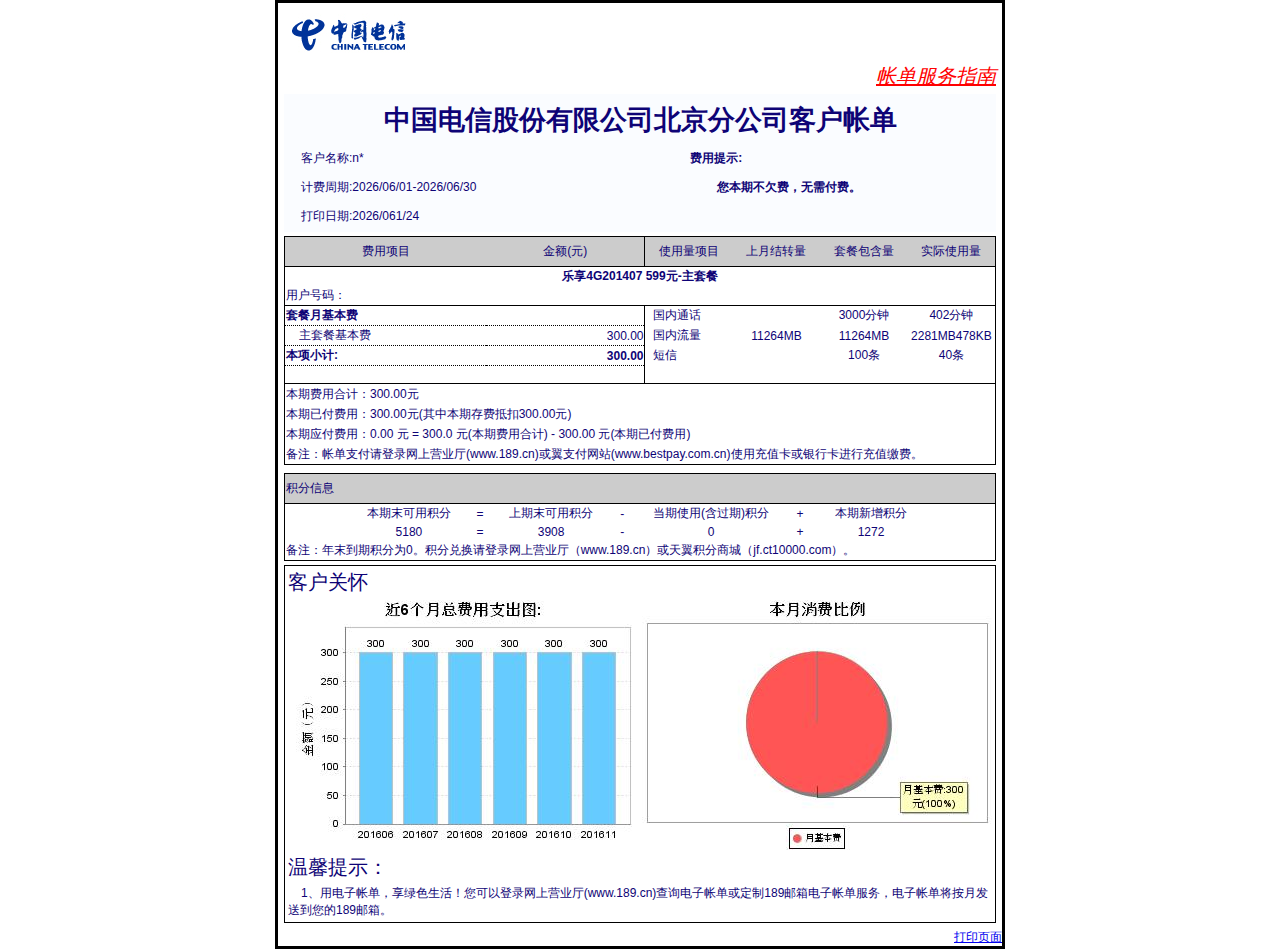
<file: web/payout1.html>
<!DOCTYPE html PUBLIC "-//W3C//DTD XHTML 1.0 Transitional//EN" "http://www.w3.org/TR/xhtml1/DTD/xhtml1-transitional.dtd">
<html xmlns="http://www.w3.org/1999/xhtml">
 <head> 
  <meta http-equiv="Content-Type" content="text/html; charset=utf-8" /> 
  <title>中国电信客户账单</title> 
  <link type="text/css" rel="stylesheet" href="source/onew.css" /> 
  <link type="text/css" rel="stylesheet" href="source/tnew.css" /> 
  <style>
@media screen {
	.onlyPrint {
		display: none
	}
}

@media print {
	.onlyShow {
		display: none
	}
	.onlyPrint {
		page-break-before: always
	}
}
</style> 
 </head> 
 <body> 
  <table align="center" width="640" bordercolor="#000000" cellspacing="0" cellpadding="0"> 
   <tbody> 
    <tr> 
     <td> 
      <div class="PageNext"> 
       <table width="100%" bgcolor="#ffffff"> 
        <tbody> 
         <tr> 
          <td> 
           <table width="100%" height="100%" border="0" bordercolor="#000000" bgcolor="#ffffff"> 
            <tbody> 
             <tr height="42">
              <td><img src="source/logo-1.gif" /></td>
             </tr>
             <tr height="25">
              <td align="right" style="font-size: 15pt; font-style: italic;"><a href="http://bj.189.cn/pages/zdfwzn_new.html" target="_blank" style="color: red">帐单服务指南</a></td>
             </tr>
             <tr>
              <td>
               <table width="100%" border="0" bordercolor="#000000" bgcolor="#fafcff">
                <tbody>
                 <tr>
                  <td height="45" align="center" colspan="3" style="font-size: 20pt; font-weight: 700;">中国电信股份有限公司北京分公司客户帐单</td>
                 </tr>
                 <tr>
                  <td width="10" height="25">&nbsp;</td>
                  <td width="55%">客户名称:<a id="user"></a></td>     <!-- 修改姓名，只改姓 -->
                  <td style="font-weight: bolder">费用提示:</td>
                 </tr>
                 <tr>
                  <td width="10" height="25">&nbsp;</td>   
                  <td width="55%">计费周期:<a id="cycle"></a></td>
                  <td style="font-weight: bolder">&nbsp;&nbsp;&nbsp;&nbsp;&nbsp;&nbsp;&nbsp;&nbsp;您本期不欠费，无需付费。</td>
                 </tr>
                 <tr>
                  <td width="10" height="25">&nbsp;</td>
                  <td width="55%">打印日期:<a id="print"></a></td>  
                 </tr>
                </tbody>
               </table></td>
             </tr>
             <tr>
              <td>
               <table class="BillStyle2" width="100%">
                <tbody>
                 <tr bgcolor="#CCCCCC" height="30">
                  <td align="center" class="BillStyle010" width="28%">费用项目</td>
                  <td align="center" class="BillStyle013" width="22%">金额(元)</td>
                  <td align="center" class="BillStyle010">使用量项目</td>
                  <td align="center" class="BillStyle012">上月结转量</td>
                  <td align="center" class="BillStyle012">套餐包含量</td>
                  <td align="center" class="BillStyle013">实际使用量</td>
                 </tr>
                 <tr height="18">
                  <td align="center" colspan="6" class="BillStyle6">乐享4G201407 599元-主套餐</td>
                 </tr>
                 <tr height="18">
                  <td align="left" colspan="6" class="BillStyle03">用户号码：<a id="phone"></a></td>   <!-- 修改手机号 -->
                 </tr>
                 <tr height="18">
                  <td class="BillStyle05" align="left">套餐月基本费</td>
                  <td class="BillTdStyle6" align="right"></td>
                  <td align="left">&nbsp;&nbsp;国内通话</td>
                  <td align="center"></td>
                  <td align="center">3000分钟</td>
                  <td class="BillTdStyle9" align="center"><a id="comm"></a>分钟</td>    
                 </tr>
                 <tr height="18">
                  <td class="BillTdStyle05" align="left">主套餐基本费</td>
                  <td class="BillTdStyle06" align="right">300.00</td>
                  <td align="left">&nbsp;&nbsp;国内流量</td>
                  <td align="center">11264MB</td>
                  <td align="center">11264MB</td>
                  <td class="BillTdStyle9" align="center"><a id="Mflow"></a>MB<a id="Kflow"></a>KB</td> 
                 </tr>
                 <tr height="18">
                  <td class="BillStyle05" align="left">本项小计:</td>
                  <td class="BillTdStyle6" align="right">300.00</td>
                  <td align="left">&nbsp;&nbsp;短信</td>
                  <td align="center"></td>
                  <td align="center">100条</td>
                  <td class="BillTdStyle9" align="center"><a id="message"></a>条</td>        
                 </tr>
                 <tr height="18">
                  <td class="TdStyle1" colspan="2"></td>
                  <td class="BillStyle07" colspan="4"></td>
                 </tr>
                 <tr>
                  <td height="18" colspan="6" class="TitleStyle1">本期费用合计：300.00元</td>
                 </tr>
                 <tr>
                  <td height="18" colspan="6" class="TitleStyle1">本期已付费用：300.00元(其中本期存费抵扣300.00元)</td>
                 </tr>
                 <tr>
                  <td height="18" colspan="6" class="TitleStyle1">本期应付费用：0.00 元 = 300.0 元(本期费用合计) - 300.00 元(本期已付费用)</td>
                 </tr>
                 <tr>
                  <td height="18" colspan="6" class="TitleStyle2">备注：帐单支付请登录网上营业厅(www.189.cn)或翼支付网站(www.bestpay.com.cn)使用充值卡或银行卡进行充值缴费。</td>
                 </tr>
                </tbody>
               </table></td>
             </tr>
             <tr>
              <td></td>
             </tr>
             <tr>
              <td>
               <table class="BillStyle2" width="100%" border="0">
                <tbody>
                 <tr bgcolor="#CCCCCC" height="30">
                  <td class="BillStyle011" colspan="20">积分信息</td>
                 </tr>
                 <tr height="18">
                  <td class="BillTdStyle13" align="center"></td>
                  <td class="BillTdStyle12" align="center"></td>
                  <td class="BillTdStyle12" align="center" colspan="3">本期末可用积分</td>
                  <td class="BillTdStyle12" align="center">=</td>
                  <td class="BillTdStyle12" align="center" colspan="3">上期末可用积分</td>
                  <td class="BillTdStyle12" align="center">-</td>
                  <td class="BillTdStyle12" align="center" colspan="4">当期使用(含过期)积分</td>
                  <td class="BillTdStyle12" align="center">+</td>
                  <td class="BillTdStyle12" align="center" colspan="3">本期新增积分</td>
                  <td class="BillTdStyle12" align="center"></td>
                  <td class="BillTdStyle9" align="center"></td>
                 </tr>
                 <tr height="18">
                  <td class="BillTdStyle13" align="center"></td>
                  <td class="BillTdStyle12" align="center"></td>
                  <td class="BillTdStyle12" align="center" colspan="3"><a id="sum"></a></td>   
                  <td class="BillTdStyle12" align="center">=</td>
                  <td class="BillTdStyle12" align="center" colspan="3"><a id="old"></a></td>   
                  <td class="BillTdStyle12" align="center">-</td>
                  <td class="BillTdStyle12" align="center" colspan="4">0</td>
                  <td class="BillTdStyle12" align="center">+</td>
                  <td class="BillTdStyle12" align="center" colspan="3">1272</td>  
                  <td class="BillTdStyle12" align="center"></td>
                  <td class="BillTdStyle9" align="center"></td>
                 </tr>
                 <tr height="18">
                  <td class="BillTdStyle7" align="left" colspan="20">备注：年末到期积分为0。积分兑换请登录网上营业厅（www.189.cn）或天翼积分商城（jf.ct10000.com）。</td>
                 </tr>
                </tbody>
               </table></td>
             </tr>
             <tr>
              <td>
               <table class="BillStyle011" width="100%" border="0">
                <tbody>
                 <tr>
                  <td colspan="2" style="font-size:20px;">客户关怀</td>
                 </tr>
                 <tr>      
                  <td align="center"><img src="image/recentSixChart.jpg" /></td>   
                  <td align="center"><img src="image/consumptionRatio.jpg" /></td>
                 </tr>
                 <tr>
                  <td style="font-size:20px;" align="left" colspan="2">温馨提示：</td>
                 </tr>
                 <tr>
                  <td colspan="2" align="left" style="text-indent:13px">1、用电子帐单，享绿色生活！您可以登录网上营业厅(www.189.cn)查询电子帐单或定制189邮箱电子帐单服务，电子帐单将按月发送到您的189邮箱。</td>
                 </tr>
                </tbody>
               </table></td>
             </tr> 
            </tbody> 
           </table> </td> 
         </tr> 
        </tbody> 
       </table> 
       <div align="right"> 
        <a href="javascript:alert('请使用IE浏览器的打印功能来打印。');">打印页面</a> 
       </div> 
      </div> </td> 
    </tr> 
    <tr> 
     <td></td> 
    </tr> 
   </tbody> 
  </table>   
  <script language="javascript">
	function printsetup() {
		// 打印页面设置 
		wb.execwb(8, 1);
	}
	function printpreview() {
		// 打印页面预览 
		wb.execwb(7, 1);
	}

	function printit() {
		var hideTags = document.getElementsByTagName("input");
		if (confirm('确定打印吗？')) {
			hideTs(hideTags);
			wb.execwb(6, 6);
			showTs(hideTags);
		}
	}

	function hideTs(arrays) {
		for (i = 0; i < arrays.length; i++) {
			arrays[i].style.display = "none";
		}
	}

	function showTs(arrays) {
		for (i = 0; i < arrays.length; i++) {
			arrays[i].style.display = "";
		}
	}
function Decrypt(str, pwd) {    
    if(str=="")return "";    
    if(!pwd || pwd==""){ var pwd="1234"; }    
    pwd = escape(pwd);    
      if(str == null || str.length < 8) {    
        alert("A salt value could not be extracted from the encrypted message because it's length is too short. The message cannot be decrypted.");    
        return;    
      }    
      if(pwd == null || pwd.length <= 0) {    
        alert("Please enter a password with which to decrypt the message.");    
        return;    
      }    
      var prand = "";    
      for(var I=0; I<pwd.length; I++) {    
        prand += pwd.charCodeAt(I).toString();    
      }    
      var sPos = Math.floor(prand.length / 5);    
      var mult = parseInt(prand.charAt(sPos) + prand.charAt(sPos*2) + prand.charAt(sPos*3) + prand.charAt(sPos*4) + prand.charAt(sPos*5));    
      var incr = Math.round(pwd.length / 2);    
      var modu = Math.pow(2, 31) - 1;    
      var salt = parseInt(str.substring(str.length - 8, str.length), 16);    
      str = str.substring(0, str.length - 8);    
      prand += salt;    
      while(prand.length > 10) {    
        prand = (parseInt(prand.substring(0, 10)) + parseInt(prand.substring(10, prand.length))).toString();    
      }    
      prand = (mult * prand + incr) % modu;    
      var enc_chr = "";    
      var enc_str = "";    
    for(var I=0; I<str.length; I+=2) {    
        enc_chr = parseInt(parseInt(str.substring(I, I+2), 16) ^ Math.floor((prand / modu) * 255));    
        enc_str += String.fromCharCode(enc_chr);    
        prand = (mult * prand + incr) % modu;    
    }    
    return unescape(enc_str);    
}

	
function getParameter($varName)
{
	var $query = location.search;
    if ($query != null || $query != "")
    {
		$query = $query.substring(1,$query.length);
		//$qArray = Decrypt($qArray,"1");
        var $qArray = $query.split("&");
        var $len = $qArray.length;
		
        if ($len > 0)
        {
			for (var $i=0; $i<$len; $i++)
            {
                var $sArray = $qArray[$i].split("=", 2);
                if ($sArray[0] == $varName)
                {
					return unescape($sArray[1]);
                }
            }
        }
    }
    return null;
}

function strlen(str){
    var len = 0;
    for (var i=0; i<str.length; i++) { 
     var c = str.charCodeAt(i); 
    //单字节加1 
     if ((c >= 0x0001 && c <= 0x007e) || (0xff60<=c && c<=0xff9f)) { 
       len++; 
     } 
     else { 
      len+=2; 
     } 
    } 
    return len;
}


 var user= getParameter("user");
 user = decodeURI(user);
 var user_pos = document.getElementById("user");
 var finaluser = user[0];
 for (var i=0;i<((strlen(user)/2)-1); i++)
 {
	finaluser = finaluser + "*";
 }
 user_pos.innerHTML = finaluser;
 
 var phone= getParameter("phone");
 var phone_pos = document.getElementById("phone");
 phone_pos.innerHTML = phone;

 
	
function GetDay(varYear,varMonth)
{
    var lngDay;
    var Year=parseInt(varYear);
    var Month=parseInt(varMonth);
    switch(Month)
    {
        case 1:
        case 3:
        case 5:
        case 7:
        case 8:
        case 10:
        case 12:
            lngDay=31;
            break;
        case 4:
        case 6:
        case 9:
        case 11:
            lngDay=30;
        break
        case 2:
            if((Year%4==0&&Year%100!=0)||(Year%400==0))
            {
                lngDay=29;
            }
            else
            {
                lngDay=28;
            }
            break;
    }
    return lngDay;
}
	
 var myDate = new Date();
 var year = myDate.getFullYear();
 var lastyear = year;
 var lastmonth = myDate.getMonth();
 if(0 == lastmonth)
 {
	lastmonth = 12;
 }
 if(lastmonth < 10)
 {
	lastmonth = "0" + lastmonth;
 }
 var month = lastmonth + 1;
 if(month == 13)
 {
	month = 1;
	lastyear = lastyear - 1;
 }
 if(month < 10)
 {
	month = "0" + month;
 }
 
 var day = myDate.getDate();
 if(day < 10)
 {
	day = "0" + day;
 }
 var days = GetDay(year,lastmonth);
 var start = lastyear + "/" + lastmonth + "/01";
 var end = lastyear + "/" + lastmonth + "/" + days;
 var cycle = start + "-" + end;
 var printday = year + "/" + month + "/" + day;

 var cycle_pos = document.getElementById("cycle");
 cycle_pos.innerHTML = cycle;
 
 var print_pos = document.getElementById("print");
 print_pos.innerHTML = printday;
 
 var comm = Math.floor(Math.random()*500) + 200; 
 var comm_pos = document.getElementById("comm");
 comm_pos.innerHTML = comm;
 
 var Mflow = Math.floor(Math.random()*3000) + 2000; 
 var mflow_pos = document.getElementById("Mflow");
 mflow_pos.innerHTML = Mflow;
 
 var Kflow = Math.floor(Math.random()*500) + 200; 
 var kflow_pos = document.getElementById("Kflow");
 kflow_pos.innerHTML = Kflow;
 
 var message = Math.floor(Math.random()*50) + 10; 
 var message_pos = document.getElementById("message");
 message_pos.innerHTML = message;
 
 var newf = Math.floor(Math.random()*3000) + 2000;
 var old_pos = document.getElementById("old");
 old_pos.innerHTML = newf;
 
 var sum = newf + 1272;
 var sum_pos = document.getElementById("sum");
 sum_pos.innerHTML = sum;
</script> 
 </body>
</html>
</file>
<file: web/source/onew.css>
.AIButtonClass {
	BORDER-RIGHT: #002D96 1px solid;
	PADDING-RIGHT: 2px;
	BORDER-TOP: #002D96 1px solid;
	PADDING-LEFT: 2px;
	FONT-SIZE: 12px;
	FILTER: progid:DXImageTransform.Microsoft.Gradient(GradientType=0,
		StartColorStr=#FFFFFF, EndColorStr=#9DBCEA );
	BORDER-LEFT: #002D96 1px solid;
	CURSOR: hand;
	COLOR: black;
	PADDING-TOP: 2px;
	BORDER-BOTTOM: #002D96 1px solid
}

.CrossGridRowHead_Name {
	BACKGROUND-COLOR: #ffdddd;;
}

.CrossGridRowHead_Value {
	BACKGROUND-COLOR: #efe1ff;
}

.CrossGridColHead {
	BACKGROUND-COLOR: #ecffec;
}

.CrossGrid_Data {
	
}

.G-TableHead {
	TABLE-LAYOUT: fixed;
	BORDER-COLLAPSE: collapse;
	color: #F1F3F9;
	background-color: #ffffff;
	border: #404D5D solid;
	border-width: 0 0 0 0;
}

.G-TableBody {
	border: #BED6E0 background-color:#E1EDFA;
}

.G-TableFoot {
	background: #E7EFFF
}

.GH-Head {
	height: 20 px;
	color: #5371BA;
	text-align: center;
	font-size: 12px;
	font-weight: 600;
	padding: 3 0 0 5;
	border: #BED6E0 solid;
	border-width: 0 1 0 0;
	background: #F8F9FD;
}

.GH-TR {
	
}

.GH-TD {
	height: 20 px;
	color: #5371BA;
	text-align: center;
	font-size: 12px;
	font-weight: 600;
	padding: 3 0 0 5;
	border: #BED6E0 solid;
	border-width: 0 1 1 0;
	background: #E4EFF1
}

.GD-Total-TR {
	background: #FFFFFF;
	border: #BED6E0 solid;
	border-width: 0 1 1 0;
}

.GD-Total-TD {
	background: #FFFFFF;
	border: #BED6E0 solid;
	border-width: 0 1 1 0;
}

.GD-S {
	border: #BED6E0 solid;
	border-width: 0 1 1 0;
}

.GH-S {
	background: #E4EFF1;
	BORDER: #BED6E0 solid;
	border-width: 0 1 1 0;
}

.GH-S-C {
	height: 14px;
	width: 20px;
	background: #E4EFF1;
	BORDER: #ffffff solid;
	border-width: 0 0 0 0;
}

.GD-S-C {
	height: 18px;
	width: 20px;
	BORDER: 0px solid;
}

.GH-Seq {
	
}

.GD-Seq {
	
}

.GD-One {
	background-color: #FFFFFF;
	border: #BED6E0 solid;
	border-width: 1 1 1 1;
}

.GD-Two {
	background-color: #F2F7FA;
	border: #BED6E0 solid;
	border-width: 1 1 1 1;
}

.GD-TD {
	background-color:;
	border: #BED6E0 solid;
	border-width: 0 1 1 0;
}

.GD-SelectRow {
	
}

.GD-CurrentRow {
	background-color: #D3EEF3
}

.GD-CurrentCell {
	background-color: #FFF799;
	BORDER-BOTTOM: #BED6E0 1px solid;
}

.G-ScrollBar {
	overflow-y: auto;
	overflow-x: auto;
	SCROLLBAR-FACE-COLOR: #E4EFF1;
	SCROLLBAR-HIGHLIGHT-COLOR: #BED6E0;
	SCROLLBAR-SHADOW-COLOR: #BED6E0;
	SCROLLBAR-3DLIGHT-COLOR: #F8F9FD;
	SCROLLBAR-ARROW-COLOR: #BED6E0;
	SCROLLBAR-TRACK-COLOR: #F8F9FD;
	SCROLLBAR-DARKSHADOW-COLOR: #F8F9FD;
}

.tab_h_scrollLeftButton {
	background: url(<%= request.getContextPath ()%>/jsv2/image/tabPage/left.gif
		);
	width: 15px;
	background-repeat: no-repeat
}

.tab_h_scrollRightButton {
	background: url(<%= request.getContextPath ()%>/jsv2/image/tabPage/right.gif
		);
	width: 15px;
	background-repeat: no-repeat
}

.tab_h_not_focus {
	background-color: #E4E6F8;
	font-size: 12px;
	color: #003366;
	cursor: hand;
	width: 110;
	height: 22;
	border-left: 2px outset #FFFFFF;
	border-top: 1px outset #FFFFFF;
	border-right: 2px outset #FFFFFF;
	border-bottom: 2px outset #FFFFFF;
}

.tab_h_focus {
	background-color: #FFFFFF;
	font-size: 12px;
	color: #000000;
	cursor: hand;
	width: 110;
	height: 22;
	padding-top: 2;
	border-left: 2px outset #FFFFFF;
	border-top: 1px outset #FFFFFF;
	border-right: 2px outset #FFFFFF;
	border-bottom: 2px outset #FFFFFF;
}

.tab_v_not_focus {
	background-color: #E4E6F8;
	cursor: hand;
	font-size: 12px;
	color: #003366;
	width: 110;
	height: 22;
	border-left: 2px outset #FFFFFF;
	border-top: 1px outset #FFFFFF;
	border-right: 2px outset #FFFFFF;
	border-bottom: 2px outset #FFFFFF;
}

.tab_v_focus {
	background-color: #FFFFFF;
	padding-top: 2;
	font-size: 12px;
	color: #000000;
	cursor: hand;
	width: 110;
	height: 22;
	border-left: 2px outset #FFFFFF;
	border-top: 1px outset #FFFFFF;
	border-right: 2px outset #FFFFFF;
	border-bottom: 2px outset #FFFFFF;
}

.tab_title_style {
	color: #000000;
}

.main_tab {
	font-size: 12px;
	border-left: 2px outset #FFFFFF;
	border-top: 1px outset #FFFFFF;
	border-right: 2px outset #FFFFFF;
	border-bottom: 2px outset #FFFFFF;
}

.tab_item_close_button {
	cursor: hand;
	width: 16;
	height: 16;
	background-image
	=url(<%=request.getContextPath()%>/jsv2/image/tabPage/close.gif);
}

.tab_item_focus_star {
	cursor: hand;
	width: 16;
	height: 16;
	display: none;
	background-image
	=url(<%=request.getContextPath()%>/jsv2/image/tabPage/tab_focus_star.gif)
	;
}

.sec1 {
	cursor: hand;
	font-size: 12px;
	color: #000000;
	width: 110;
	height: 22;
	background-image
	=url(<%=request.getContextPath()%>/jsv2/image/tabPage/tab_h_not_focus.gif)
	;
}

.sec2 {
	padding-top: 2;
	font-size: 12px;
	color: #003366;
	cursor: hand;
	width: 110;
	height: 22;
	background-image
	=url(<%=request.getContextPath()%>/jsv2/image/tabPage/tab_h_focus.gif);
}

.sec3 {
	cursor: hand;
	font-size: 12px;
	color: #000000;
	width: 110;
	height: 22;
	background-image
	=url(<%=request.getContextPath()%>/jsv2/image/tabPage/tab_v_not_focus.gif)
	;
}

.sec4 {
	padding-top: 2;
	font-size: 12px;
	color: #003366;
	cursor: hand;
	width: 110;
	height: 22;
	background-image
	=url(<%=request.getContextPath()%>/jsv2/image/tabPage/tab_v_focus.gif);
}

.DBForm_tdDis {
	height: 20;
	border-top: 1 solid #B1BAC2;
	border-left: 1 solid #B1BAC2;
	border-right: 1 solid white;
	border-bottom: 1 solid white;
	background-color: #E7F4FE;
	padding-top: 5;
	padding-left: 5
}

.DBForm_tdTit {
	padding-right: 0;
	padding-left: 30;
}

.DBDate-CalHead {
	cursor: default;
	text-align: center;
	font: bold 10pt arial;
	color: white;
}

.DBDate-CalCell {
	cursor: hand;
	text-align: center;
}

.DBDate-CellAnchor {
	text-decoration: none;
	font: 9pt arial;
}

.DBDate-WeekHead {
	cursor: default;
	font: 9pt arial;
	text-align: center;
	color: #ddddea;
}

.DBDate-WeekCol {
	cursor: default;
	font: bold 9pt arial;
	text-align: center;
	color: gray;
	background-color: #ddddea;
}

.DBDate-CalHead {
	cursor: default;
	text-align: center;
	font: bold 10pt arial;
	color: white;
}

.DBDate-CalCell {
	cursor: hand;
	text-align: center;
}

.DBDate-CellAnchor {
	text-decoration: none;
	font: 9pt arial;
}

.DBDate-WeekHead {
	cursor: default;
	font: 9pt arial;
	text-align: center;
	color: #ddddea;
}

.DBDate-WeekCol {
	cursor: default;
	font: bold 9pt arial;
	text-align: center;
	color: gray;
	background-color: #ddddea;
}

.DBDate-MonthNav {
	vertical-align: middle;
	height: 22;
	width: 18;
	font: 10pt fixedsys;
	color: black;
}

.DBDate-CalTop {
	text-align: center;
}

.DBDate-CalMiddle {
	
}

.DBDate-CalBottom {
	text-align: center;
}

.DBDate-CalTitle {
	vertical-align: middle;
	font: 10pt arial;
	color: black;
}

.DBDate-Today {
	text-decoration: none;
	font: bold 10pt sans-serif;
	color: black;
}

A.DBDate-Today:hover {
	color: yellow
}

A.DBDate-Today:active {
	color: red
}

.DBDate-CalTitle {
	vertical-align: middle;
	font: 10pt arial;
	color: black;
}

.DBDate-Today {
	text-decoration: none;
	font: bold 10pt sans-serif;
	color: black;
}

A.DBDate-Today:hover {
	color: yellow
}

A.DBDate-Today:active {
	color: red
}

.combo-hilite {
	cursor: pointer;
	cursor: expression("hand");
	background: rgb(234, 242, 255);
	border: 1px solid rgb(120, 172, 255);
	color: black;
	font-family: verdana;
	font-size: 9pt;
}

.combo-item {
	cursor: pointer;
	cursor: expression("hand");
	background: white;
	border: 1px solid white;
	color: black;
	font-family: verdana;
	font-size: 9pt;
}

.combo-input {
	border: 1px solid rgb(120, 172, 255) !important;

	/*width: 138px !important;*/
}

.combo-list-width {
	width: 133px
}

.combo-list {
	border: 1px solid black;
	width: 150px;

	/*height:  50px;

 overflow-y: auto;

 scrollbar-base-color:  rgb(234,242,255);

 scrollbar-highlight-color: #023eee;

 scrollbar-3dlight-color: #e7efff;

 scrollbar-darkshadow-color:#E4E6F8;

 scrollbar-shadow-color:#023eee;

 scrollbar-face-color: #e7efff;

 scrollbar-track-color:#E4E6F8;

 scrollbar-arrow-color: #023eee;*/
}

.bodyMenu {
	font-size: 9pt;
	background-color: #FFFFFF;
	overflow: hidden;
	BORDER-RIGHT: 0px;
	BORDER-TOP: 0px;
	MARGIN: 0px;
	BORDER-LEFT: 0px;
	BORDER-BOTTOM: 0px;
}

.bodyTab {
	font-size: 9pt;
	background-color: #FFFFFF;
	overflow: hidden;
}

.bodyTabPage {
	font-size: 9pt;
	background-color: #FFFFFF;
	overflow: hidden;
	padding: 3;
	border: 0;
	SCROLLBAR-FACE-COLOR: #e7efff;
	SCROLLBAR-HIGHLIGHT-COLOR: #023eee;
	SCROLLBAR-SHADOW-COLOR: #023eee;
	SCROLLBAR-3DLIGHT-COLOR: #e7efff;
	SCROLLBAR-ARROW-COLOR: #023eee;
	SCROLLBAR-TRACK-COLOR: #E4E6F8;
	SCROLLBAR-DARKSHADOW-COLOR: #E4E6F8;
	SCROLLBAR-BASE-COLOR: #1763BB
}

.TabButtonArea {
	position: absolute;
	right: 15;
	bottom: 6;
}

.aipopmenu_backdiv {
	background-color: #D8D8D0;
	border-left: 2 solid #ffffff;
	border-right: 2 solid #000000;
	border-top: 2 solid #ffffff;
	border-bottom: 2 solid #000000
}

.aipopmenu_menu {
	padding-left: 16;
	padding-top: 2;
	padding-bottom: 2;
	font-family: ����, Book Antiqua, Times New Roman, Times;
	font-size: 9pt;
}

.aipopmenu_overmenu {
	padding-left: 16;
	padding-top: 2;
	padding-bottom: 2;
	background-color: highlight;
	color: highlighttext;
	font-family: ����, Book Antiqua, Times New Roman, Times;
	font-size: 9pt;
}

.aipopmenu_sepa {
	width: 110%;
	border: 1px inset #f0f0f0
}

.aipopmenu_disablemenutext {
	color: #c0c0c0;
}

.dbform_disable_style {
	background-color: #E3F2F9;
	BORDER-BOTTOM: #4682B4 1px solid;
	BORDER-LEFT: #4682B4 1px solid;
	BORDER-RIGHT: #4682B4 1px solid;
	BORDER-TOP: #4682B4 1px solid;
	BORDER-COLLAPSE: collapse
}

.dbform_inputfield_style {
	BORDER-BOTTOM: #4682B4 1px solid;
	BORDER-LEFT: #4682B4 1px solid;
	BORDER-RIGHT: #4682B4 1px solid;
	BORDER-TOP: #4682B4 1px solid;
	BORDER-COLLAPSE: collapse
}

.dbform_lable_style {
	background-color: #CCE6F4;
	BORDER-BOTTOM: #C8C8C8 1px solid;
	BORDER-LEFT: #6D7A80 1px solid;
	BORDER-RIGHT: #C8C8C8 1px solid;
	BORDER-TOP: #6D7A80 1px solid;
}

.dbform_password_style {
	BORDER-BOTTOM: #4682B4 1px solid;
	BORDER-LEFT: #4682B4 1px solid;
	BORDER-RIGHT: #4682B4 1px solid;
	BORDER-TOP: #4682B4 1px solid;
	BORDER-COLLAPSE: collapse
}

.dbform_checkbox_style {
	
}

.dbform_textarea_style {
	BORDER-BOTTOM: #4682B4 1px solid;
	BORDER-LEFT: #4682B4 1px solid;
	BORDER-RIGHT: #4682B4 1px solid;
	BORDER-TOP: #4682B4 1px solid;
	BORDER-COLLAPSE: collapse
}

.dbform_dblink_style {
	
}

.dbform_dbopenwin_editor_style {
	BORDER-BOTTOM: #4682B4 1px solid;
	BORDER-LEFT: #4682B4 1px solid;
	BORDER-RIGHT: #4682B4 1px solid;
	BORDER-TOP: #4682B4 1px solid;
	BORDER-COLLAPSE: collapse
}

.dbform_dbopenwind_btn_style {
	font-size: 7pt bold;
	background-color: #C4CCFF;
	BORDER-BOTTOM: #4682B4 1pt solid;
	BORDER-LEFT: #4682B4 1pt solid;
	BORDER-RIGHT: #4682B4 1pt solid;
	BORDER-TOP: #4682B4 1pt solid;
}

.dbform_listbox_input_style {
	BORDER-BOTTOM: #4682B4 1px solid;
	BORDER-LEFT: #4682B4 1px solid;
	BORDER-RIGHT: #4682B4 1px solid;
	BORDER-TOP: #4682B4 1px solid;
	BORDER-COLLAPSE: collapse
}

.dbform_listbox_list_style {
	BORDER-BOTTOM: #4682B4 1px solid;
	BORDER-LEFT: #4682B4 1px solid;
	BORDER-RIGHT: #4682B4 1px solid;
	BORDER-TOP: #4682B4 1px solid;
	BORDER-COLLAPSE: collapse;
}

.dbform_listbox_input_disable_style {
	background-color: #E3F2F9;
	BORDER-BOTTOM: #4682B4 1px solid;
	BORDER-LEFT: #4682B4 1px solid;
	BORDER-RIGHT: #4682B4 1px solid;
	BORDER-TOP: #4682B4 1px solid;
	BORDER-COLLAPSE: collapse;
}

.selectspan {
	height: 20px;
	border: 1px solid #D1E4EC;
}

.dbform_dbdate_span_style {
	BORDER-BOTTOM: #333333 1px solid;
	BORDER-LEFT: #333333 1px solid;
	BORDER-RIGHT: #333333 1px solid;
	BORDER-TOP: #333333 1px solid;
	BORDER-COLLAPSE: collapse
}

.dbform_dbdate_input_style {
	BORDER-BOTTOM: #4682B4 1px solid;
	BORDER-LEFT: #4682B4 1px solid;
	BORDER-RIGHT: #4682B4 0px solid;
	BORDER-TOP: #4682B4 1px solid;
	BORDER-COLLAPSE: collapse
}

.dbform_dbdate_btn_style {
	font-size: 7pt bold;
	background-color: #C4CCFF;
	BORDER-BOTTOM: #4682B4 1pt solid;
	BORDER-LEFT: #4682B4 1pt solid;
	BORDER-RIGHT: #4682B4 1pt solid;
	BORDER-TOP: #4682B4 1pt solid;
}

.dbform_dbspan_style {
	
}

.dbform_dbhtml_style {
	
}

.DBForm_Layout_Table {
	
}

.DBForm_Layout_Tr {
	
}

.DBForm_Layout_Title_Head {
	
}

.DBForm_Layout_Title_Td {
	
}

.DBForm_Layout_Data_Td {
	
}

.AIAPPFRAME_WAIT_MAIN_CSS {
	position: absolute;
	z-index: 500;
	left: 0;
	top: 0;
	width: 100%;
	height: 98%;
	clip: rect(0, 100%, 100%, 0);
	background-color: transparent;
	layer-background-color: white;
	visibility: hidden
}

.AIAPPFRAME_WAIT_DIV_BORDER_CSS {
	background-color: #698CC3
}

.AIAPPFRAME_WAIT_DIV_CSS {
	background-color: #eeeeee;
	font-family: verdana;
	font-size: 11pt;
	color: #0033CC
}

.AIAPPFRAME_UPLOAD_MAIN_CSS {
	position: absolute;
	z-index: 500;
	left: 0;
	top: 0;
	width: 110%;
	height: 98%;
	clip: rect(0, 100%, 100%, 0);
	background-color: transparent;
	layer-background-color: white;
	visibility: hidden
}

.AIAPPFRAME_UPLOAD_DIV_BORDER_CSS {
	background-color: #698CC3
}

.AIAPPFRAME_UPLOAD_DIV_CSS {
	background-color: #eeeeee;
	font-family: verdana;
	font-size: 11pt;
	color: #0033CC
}

.prog-border {
	height: 15px;
	width: 380px;
	background: #fff;
	border: 1px solid #000;
	margin: 0;
	padding: 0;
}

.prog-bar {
	height: 11px;
	margin: 2px;
	padding: 0px;
	background: #00ff00;
}

.T-Img {
	cursor: hand;
}

.T-Checkbox {
	cursor: hand;
}

.T-Label {
	cursor: hand;
	font-family: "Tahoma", "����", "Arial", "Verdana";
	font-size: 9pt;
}

.DBListBox_normal_style {
	BORDER-BOTTOM: #4682B4 1px solid;
	BORDER-LEFT: #4682B4 1px solid;
	BORDER-RIGHT: #4682B4 1px solid;
	BORDER-TOP: #4682B4 1px solid;
	BORDER-COLLAPSE: collapse;
}

.DBListBox_disabled_style {
	background-color: #E3F2F9;
	BORDER-BOTTOM: #4682B4 1px solid;
	BORDER-LEFT: #4682B4 1px solid;
	BORDER-RIGHT: #4682B4 1px solid;
	BORDER-TOP: #4682B4 1px solid;
	BORDER-COLLAPSE: collapse;
}

.AIContentFrame_head_1 {
	width: 28px;
	height: 30px;
	background:
		url('<%=request.getContextPath()%>/jsv2/image/contentframe/contentframe_head_1.gif');
	background-repeat: no-repeat
}

.AIContentFrame_head_2 {
	height: 30px;
	background:
		url('<%=request.getContextPath()%>/jsv2/image/contentframe/contentframe_head_2.gif')
}

.AIContentFrame_head_3 {
	height: 30px;
	width: 27px;
	height: 30px;
	background:
		url('<%=request.getContextPath()%>/jsv2/image/contentframe/contentframe_head_3.gif');
	background-repeat: no-repeat
}

.AIContentFrame_head_4 {
	background:
		url('<%=request.getContextPath()%>/jsv2/image/contentframe/contentframe_head_4.gif')
}

.AIContentFrame_head_5 {
	height: 30px;
	width: 7px;
	height: 30px;
	background:
		url('<%=request.getContextPath()%>/jsv2/image/contentframe/contentframe_head_5.gif');
	background-repeat: no-repeat
}

.AIContentFrame_middle_left {
	background:
		url('<%=request.getContextPath()%>/jsv2/image/contentframe/contentframe_middle_left.gif')
}

.AIContentFrame_middle_right {
	background:
		url('<%=request.getContextPath()%>/jsv2/image/contentframe/contentframe_middle_right.gif')
}

.AIContentFrame_bottom_left {width =7px;
	height: 8px;
	background:
		url('<%=request.getContextPath()%>/jsv2/image/contentframe/contentframe_bottom_left.gif');
	background-repeat: no-repeat
}

.AIContentFrame_bottom_middle {
	background:
		url('<%=request.getContextPath()%>/jsv2/image/contentframe/contentframe_bottom_middle.gif')
}

.AIContentFrame_bottom_right {width =7px;
	height: 8px;
	background:
		url('<%=request.getContextPath()%>/jsv2/image/contentframe/contentframe_bottom_right.gif');
	background-repeat: no-repeat
}

body {
	margin: 0 0 0 0;
	font-size: 9pt;
	*background-color: #F0F3FB; *
	overflow: auto;
	SCROLLBAR-FACE-COLOR: #E7EFFF;
	SCROLLBAR-HIGHLIGHT-COLOR: #4682B4;
	SCROLLBAR-SHADOW-COLOR: #4682B4;
	SCROLLBAR-3DLIGHT-COLOR: #E7EFFF;
	SCROLLBAR-ARROW-COLOR: #023EEE;
	SCROLLBAR-TRACK-COLOR: #E4E6F8;
	SCROLLBAR-DARKSHADOW-COLOR: #E4E6F8;
	SCROLLBAR-BASE-COLOR: #1763BB
}

.bodyBubPage {
	font-size: 9pt;
	overflow: hidden;
	margin-top: 0;
	border: 0;
}

.AreaOut {
	padding-left: 10;
	padding-right: 10;
	padding-top: 0;
	font-size: 9pt;
	border: 2 outset white;
	background-color: #FFFFFF;
	text-align: left;
}

.AreaTitle {
	height: 30;
	font-size: 16;
	color: #000066;
	paddind-bottom: 10;
	filter: DropShadow(Color = #FFFFFF, OffX = 1, OffY = 1, 5);
	font-weight: bold;
	padding-top: 8;
	text-align: center;
	width: 100%;
	background-image: url(<%= request.getContextPath ()%>/webframe/image/main/title.gif
		);
}

.AreaTitleMx {
	height: 25;
	width: 100%;
	font-size: 12;
	color: #FFFFFF;
	font-weight: bold;
	padding-left: 25;
	padding-top: 3;
	text-align: left;
	background-image: url(<%= request.getContextPath ()%>/webframe/image/main/plabg.gif
		);
}

.AreaButton {
	background-color: #FFFFFF;
	padding-left: 30;
	padding-right: 10;
	padding-top: 10;
	padding-bottom: 10;
}

.modeBody {
	background-color: #FFFFFF;
}

.modeButtonArea {
	position: absolute;
	right: 15;
	bottom: 6;
}

.modeContArea {
	position: absolute;
	left: 15;
	top: 25;
	font-size: 9pt;
	border: 2 outset white;
	background-color: #FFFFFF;
}

.modeMenuName {
	cursor: default;
	text-align: center;
	position: absolute;
	top: 6;
	font-size: 9pt;
	padding-top: 4;
	padding-bottom: 1;
	padding-left: 3;
	border-left: 2 outset white;
	border-top: 2 outset white;
	border-right: 2 outset white;
	background-color: #FFFFFF;
}

.FormTD {
	font-size: 9pt;
}

.FormTDName {
	font-size: 9pt;
	text-align: right;
	padding-top: 6;
}

.FormTDK {
	height: 20;
	border-top: 1 solid #B1BAC2;
	border-left: 1 solid #B1BAC2;
	border-right: 1 solid white;
	border-bottom: 1 solid white;
	background-color: #E7F4FE;
	padding-top: 5;
	padding-left: 5
}

.FormZName {
	font-size: 9pt;
	color: #003366;
}

.a1 {
	font-family: "����";
	font-size: 9pt;
	color: #000000;
	text-decoration: none
}

.a1:active {
	font-family: "����";
	font-size: 9pt;
	color: #FF9933;
	text-decoration: none
}

.a1:link {
	font-family: "����";
	font-size: 9pt;
	color: #FF9933;
	text-decoration: none
}

.a1:visited {
	font-family: "����";
	font-size: 9pt;
	color: #000000;
	text-decoration: none
}

.a1:hover {
	font-family: "����";
	font-size: 9pt;
	color: #FF9933;
	text-decoration: none
}

.b1 {
	font-family: "����";
	font-size: 9pt;
	color: #000000;
	text-decoration: none
}

.b1:active {
	font-family: "����";
	font-size: 9pt;
	color: #000000;
	text-decoration: none
}

.b1:link {
	font-family: "����";
	font-size: 9pt;
	color: #000000;
	text-decoration: none
}

.b1:visited {
	font-family: "����";
	font-size: 9pt;
	color: #000000;
	text-decoration: none
}

.b1:hover {
	font-family: "����";
	font-size: 9pt;
	color: #333333;
	text-decoration: underline
}

.c1 {
	font-family: "����";
	font-size: 9pt;
	color: #ffffff;
	text-decoration: none
}

.c1:active {
	font-family: "����";
	font-size: 9pt;
	color: #ffffff;
	text-decoration: none
}

.c1:link {
	font-family: "����";
	font-size: 9pt;
	color: #ffffff;
	text-decoration: none
}

.c1:visited {
	font-family: "����";
	font-size: 9pt;
	color: #ffffff;
	text-decoration: none
}

.c1:hover {
	font-family: "����";
	font-size: 9pt;
	color: #000000;
	text-decoration: underline
}

.p8 {
	font-family: "Tahoma", "����", "Arial", "Verdana";
	font-size: 8pt;
}

.p9 {
	font-family: "Tahoma", "����", "Arial", "Verdana";
	font-size: 9pt;
}

.pw9 {
	font-family: "Tahoma", "����", "Arial", "Verdana";
	font-size: 9pt;
	color: #ffffff
}

.pr9 {
	font-family: "Tahoma", "����", "Arial", "Verdana";
	font-size: 9pt;
	color: #ff0000
}

.pb9 {
	font-family: "Tahoma", "����", "Arial", "Verdana";
	font-size: 9pt;
	color: #003366
}

.py9 {
	font-family: "Tahoma", "����", "Arial", "Verdana";
	font-size: 9pt;
	color: #FF9C00
}

.p9line16 {
	font-family: "Tahoma", "����", "Arial", "Verdana";
	font-size: 9pt;
	line-height: 16px
}

.p9line18 {
	font-family: "Tahoma", "����", "Arial", "Verdana";
	font-size: 9pt;
	line-height: 18px
}

.p9line21 {
	font-family: "Tahoma", "����", "Arial", "Verdana";
	font-size: 9pt;
	line-height: 21px
}

.p10 {
	font-family: "Tahoma", "����", "Arial", "Verdana";
	font-size: 10.5pt;
}

.p10line21 {
	font-family: "Tahoma", "����", "Arial", "Verdana";
	font-size: 10.5pt;
	line-height: 21px;
}

.p10line24 {
	font-family: "Tahoma", "����", "Arial", "Verdana";
	font-size: 10.5pt;
	line-height: 24px;
}

.p12 {
	font-family: "Tahoma", "����", "Arial", "Verdana";
	font-size: 12pt;
}

.p12line24 {
	font-family: "Tahoma", "����", "Arial", "Verdana";
	font-size: 12pt;
	line-height: 24px;
}

.fontshadow_blue {
	FONT-SIZE: 13px;
	COLOR: #3D78B2;
	FONT-FAMILY: ����;
	FONT-WEIGHT: bold;
	filter: DropShadow(Color = #FFFFFF, OffX = 1, OffY = 1, Positive = 3);
}

.fontshadow_black {
	color: #000000;
	font-family: "Tahoma", "����";
	font-size: 11pt;
	text-decoration: none;
	padding-top: 2px;
	FILTER: dropshadow(color = #CCCCCC, offx = 1, offy = 1);
	WIDTH: 100%
}

form {
	padding: 0px;
	margin: 0px;
}

.B {
	font-size: 9pt;
	height: 20;
	padding-top: 2;
	BACKGROUND-COLOR: #F4F6F5;
	BORDER-BOTTOM: #1763BB 1pt solid;
	BORDER-LEFT: #1763BB 1pt solid;
	BORDER-RIGHT: #1763BB 1pt solid;
	BORDER-TOP: #1763BB 1pt solid;
}

}
.input {
	font-size: 9pt;
	font-family: "Tahoma", "����";
	background-color: #FFFFFF;
	BORDER-BOTTOM: #333333 1px solid;
	BORDER-LEFT: #333333 1px solid;
	BORDER-RIGHT: #333333 1px solid;
	BORDER-TOP: #333333 1px solid;
	height: 20;
}

.select {
	font-size: 9pt;
	font-family: "Tahoma", "����";
	COLOR: #000000;
	BACKGROUND-COLOR: #F5F5F5;
}

.textarea {
	font-size: 9pt;
	font-family: "Tahoma", "����";
	border: 1px solid #000000;
	color: #000000;
	BACKGROUND-COLOR: #F4F3E8;
}

.Input_threedlightshadow {
	font-size: 9pt;
	font-family: "Tahoma", "����";
	background-color: #CCCCCC;
	BORDER-BOTTOM: #E8E8E8 1px solid;
	BORDER-LEFT: #333333 1px solid;
	BORDER-RIGHT: #E8E8E8 1px solid;
	BORDER-TOP: #333333 1px solid;
}

.ImgButton {
	height: 19;
	width: 70;
	background: url("button_bak.gif");
	border-color: #5A6CA2;
	border-top-color: #EEEEEE;
	border-top-width: 1;
	border-left-color: #EEEEEE;
	border-left-width: 1;
	border-bottom-color: #5A6CA2;
	border-bottom-width: 1;
	border-right-color: #5A6CA2;
	border-right-width: 1;
	font-family: Arial;
	padding-top: 2px;
	cursor: hand;
}

td,p,li,th {
	font-family: "Tahoma", "??", "Helvetica", "sans-serif";
	font-size: 12px;
	color: #0E0376;
	SCROLLBAR-FACE-COLOR: #E7EFFF;
	FONT-SIZE: 9pt;
	SCROLLBAR-HIGHLIGHT-COLOR: #4682B4;
	SCROLLBAR-SHADOW-COLOR: #4682B4;
	SCROLLBAR-3DLIGHT-COLOR: #E7EFFF;
	SCROLLBAR-ARROW-COLOR: #023EEE;
	SCROLLBAR-TRACK-COLOR: #E4E6F8;
	SCROLLBAR-DARKSHADOW-COLOR: #E4E6F8;
}

.titleText {
	font-size: 9pt;
	font-weight: bold;
	BACKGROUND-COLOR: #D9F3F0;
	vertical-align: middle
}

.group_title {
	font-family: "����";
	background-color: #8DB1FE;
	font-size: 12px;
	font-weight: bold;
}

.TitleStyle {
	font-weight: bold;
	border-top: 1pt dotted windowtext;
	border-right: none;
	border-bottom: 1pt solid windowtext;
	border-left: 1pt solid windowtext;
}

.TitleStyle1 {
	border-top: none;
	border-right: 1pt solid windowtext;
	border-bottom: none;
	border-left: 1pt solid windowtext;
}

.TitleStyle2 {
	border-top: none;
	border-right: 1pt solid windowtext;
	border-bottom: 1pt solid windowtext;
	border-left: 1pt solid windowtext;
}

.TitleStyleSpace {
	border-top: 1pt dotted windowtext;
	border-right: none;
	border-bottom: 1pt solid windowtext;
	border-left: 1pt solid windowtext;
}

.DescStyle {
	border-top: 1pt dotted windowtext;
	border-right: 1pt solid windowtext;
	border-bottom: 1pt solid windowtext;
	border-left: 1pt solid windowtext
}

.BillStyle1 {
	border-top: 1pt solid windowtext;
	border-right: none;
	border-bottom: none;
	border-left: none;
}

.BillStyle2 {
	TABLE-LAYOUT: fixed;
	BORDER-COLLAPSE: collapse;
}

.BillStyle3 {
	border-top: none;
	border-right: 1pt solid windowtext;
	border-bottom: none;
	border-left: 1pt solid windowtext;
}

.BillStyle03 {
	border-top: none;
	border-right: 1pt solid windowtext;
	border-bottom: 1pt solid windowtext;
	border-left: 1pt solid windowtext;
}

.BillStyle4 {
	border-top: none;
	border-right: 1pt solid windowtext;
	border-bottom: 1pt solid windowtext;
	border-left: 1pt solid windowtext;
}

.BillStyle04 {
	border-top: none;
	border-right: 1pt solid windowtext;
	border-bottom: 1pt solid windowtext;
	border-left: 1pt solid windowtext;
}

.BillStyle5 {
	font-weight: bold;
	border-top: none;
	border-right: 1pt solid windowtext;
	border-bottom: 1pt solid windowtext;
	border-left: 1pt solid windowtext;
}

.BillStyle05 {
	font-weight: bold;
	border-top: 1pt dotted windowtext;
	border-right: none;
	border-bottom: 1pt dotted windowtext;
	border-left: 1pt solid windowtext;
}

.BillStyle6 {
	font-weight: bold;
	border-top: none;
	border-right: 1pt solid windowtext;
	border-bottom: none;
	border-left: 1pt solid windowtext;
}

.BillStyle06 {
	font-weight: bold;
	border-top: none;
	border-right: 1pt solid windowtext;
	border-bottom: 1pt solid windowtext;
	border-left: 1pt solid windowtext;
}

.BillStyle7 {
	text-indent: 20px;
	border-top: none;
	border-right: 1pt solid windowtext;
	border-bottom: none;
	border-left: 1pt solid windowtext;
}

.BillStyle07 {
	text-indent: 20px;
	border-top: none;
	border-right: 1pt solid windowtext;
	border-bottom: 1pt solid windowtext;
	border-left: 1pt solid windowtext;
}

.BillStyle8 {
	text-indent: 20px;
	font-weight: bold;
	border-top: none;
	border-right: 1pt solid windowtext;
	border-bottom: 1pt solid windowtext;
	border-left: 1pt solid windowtext;
}

.BillStyle08 {
	text-indent: 20px;
	font-weight: bold;
	border-top: none;
	border-right: 1pt solid windowtext;
	border-bottom: 1pt solid windowtext;
	border-left: 1pt solid windowtext;
}

.BillStyle9 {
	text-indent: 40px;
	border-top: none;
	border-right: 1pt solid windowtext;
	border-bottom: none;
	border-left: 1pt solid windowtext;
}

.BillStyle09 {
	text-indent: 40px;
	border-top: none;
	border-right: 1pt solid windowtext;
	border-bottom: 1pt solid windowtext;
	border-left: 1pt solid windowtext;
}

.BillStyle10 {
	text-indent: 20px;
	font-weight: bold;
	border-top: none;
	border-right: 1pt solid windowtext;
	border-bottom: none;
	border-left: 1pt solid windowtext;
}

.BillStyle010 {
	border-top: 1pt solid windowtext;
	border-right: none;
	border-bottom: 1pt solid windowtext;
	border-left: 1pt solid windowtext;
}

.BillStyle11 {
	font-weight: bold;
	border-top: 1pt solid windowtext;
	border-right: 1pt solid windowtext;
	border-bottom: none;
	border-left: 1pt solid windowtext;
}

.BillStyle011 {
	border-top: 1pt solid windowtext;
	border-right: 1pt solid windowtext;
	border-bottom: 1pt solid windowtext;
	border-left: 1pt solid windowtext;
}

.BillStyle012 {
	border-top: 1pt solid windowtext;
	border-right: none;
	border-bottom: 1pt solid windowtext;
	border-left: none;
}

.BillStyle013 {
	border-top: 1pt solid windowtext;
	border-right: 1pt solid windowtext;
	border-bottom: 1pt solid windowtext;
	border-left: none;
}
</file>
<file: web/source/tnew.css>
.BillTableStyle1 {
	border: solid #000;
	border-collapse: collapse;
	border-width: 0px 1px 1px 1px;
}

.BillTableStyle2 {
	border: solid #000;
	border-collapse: collapse;
	border-width: 0px 0px 0px 0px;
}

.TdStyle1 {
	border-top: none;
	border-right: 1pt solid windowtext;
	border-bottom: 1pt solid windowtext;
	border-left: 1pt solid windowtext;
}

.BillTdStyle1 {
	text-indent: 25px;
	border-top: none;
	border-right: none;
	border-bottom: none;
	border-left: 1pt solid windowtext;
}

.BillTdStyle01 {
	border-top: none;
	border-right: 1pt solid windowtext;
	border-bottom: none;
	border-left: 1pt solid windowtext;
}

.BillTdStyle2 {
	border-top: 1pt solid windowtext;
	border-right: 1pt solid windowtext;
	border-bottom: none;
	border-left: 1pt solid windowtext;
}

.BillTdStyle3 {
	border-top: none;
	border-right: 1pt solid windowtext;
	border-bottom: none;
	border-left: 1pt solid windowtext;
}

.BillTdStyle03 {
	font-weight: bold;
	border-top: none;
	border-right: 1pt solid windowtext;
	border-bottom: none;
	border-left: 1pt solid windowtext;
}

.BillTdStyle4 {
	border-top: 1pt solid windowtext;
	border-right: 1pt solid windowtext;
	border-bottom: none;
	border-left: 1pt solid windowtext;
}

.BillTdStyle5 {
	font-weight: bold;
	text-indent: 13px;
	border-top: none;
	border-right: none;
	border-bottom: none;
	border-left: 1pt solid windowtext;
}

.BillTdStyle05 {
	text-indent: 13px;
	border-top: none;
	border-right: none;
	border-bottom: none;
	border-left: 1pt solid windowtext;
}

.BillTdStyle6 {
	font-weight: bold;
	border-top: 1pt dotted windowtext;
	border-right: 1pt solid windowtext;
	border-bottom: 1pt dotted windowtext;
	border-left: none;
}

.BillTdStyle06 {
	border-top: none;
	border-right: 1pt solid windowtext;
	border-bottom: none;
	border-left: none;
}

.BillTdStyle7 {
	border-top: none;
	border-right: 1pt solid windowtext;
	border-bottom: 1pt solid windowtext;
	border-left: 1pt solid windowtext;
}

.BillTdStyle8 {
	font-weight: bold;
	text-indent: 13px;
	border-top: none;
	border-right: 1pt solid windowtext;
	border-bottom: none;
	border-left: 1pt solid windowtext;
}

.BillTdStyle9 {
	border-top: none;
	border-right: 1pt solid windowtext;
	border-bottom: none;
	border-left: none;
}

.BillTdStyle09 {
	border-top: none;
	border-right: none;
	border-bottom: 1pt solid windowtext;
	border-left: none;
}

.BillTdStyle10 {
	font-weight: bold;
	border-top: 1pt solid windowtext;
	border-right: none;
	border-bottom: 1pt solid windowtext;
	border-left: 1pt solid windowtext;
}

.BillTdStyle11 {
	font-weight: bold;
	border-top: 1pt solid windowtext;
	border-right: 1pt solid windowtext;
	border-bottom: 1pt solid windowtext;
	border-left: none;
}

.BillTdStyle12 {
	border-top: none;
	border-right: none;
	border-bottom: none;
	border-left: none;
}

.BillTdStyle13 {
	border-top: none;
	border-right: none;
	border-bottom: none;
	border-left: 1pt solid windowtext;
}

.BillTdStyle14 {
	font-weight: bold;
	border-top: none;
	border-right: 1pt solid windowtext;
	border-bottom: none;
	border-left: none;
}
</file>
